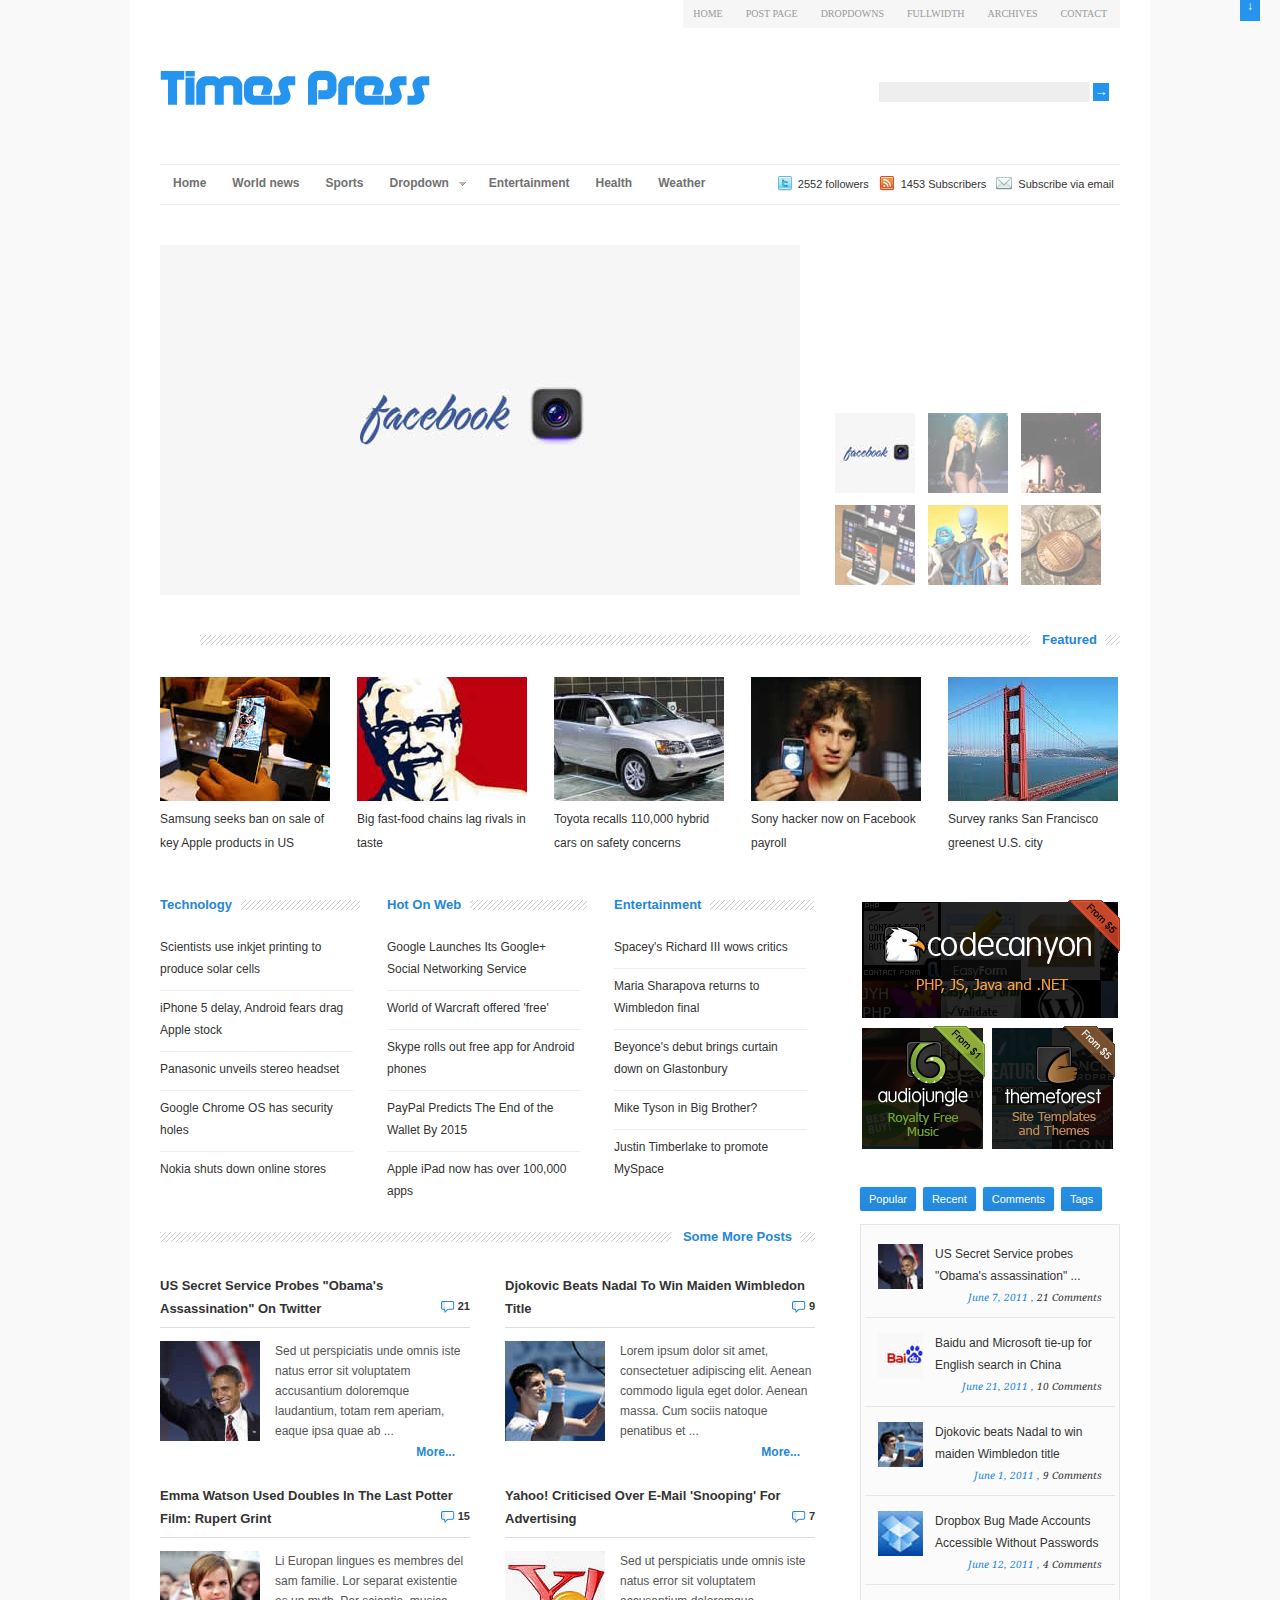
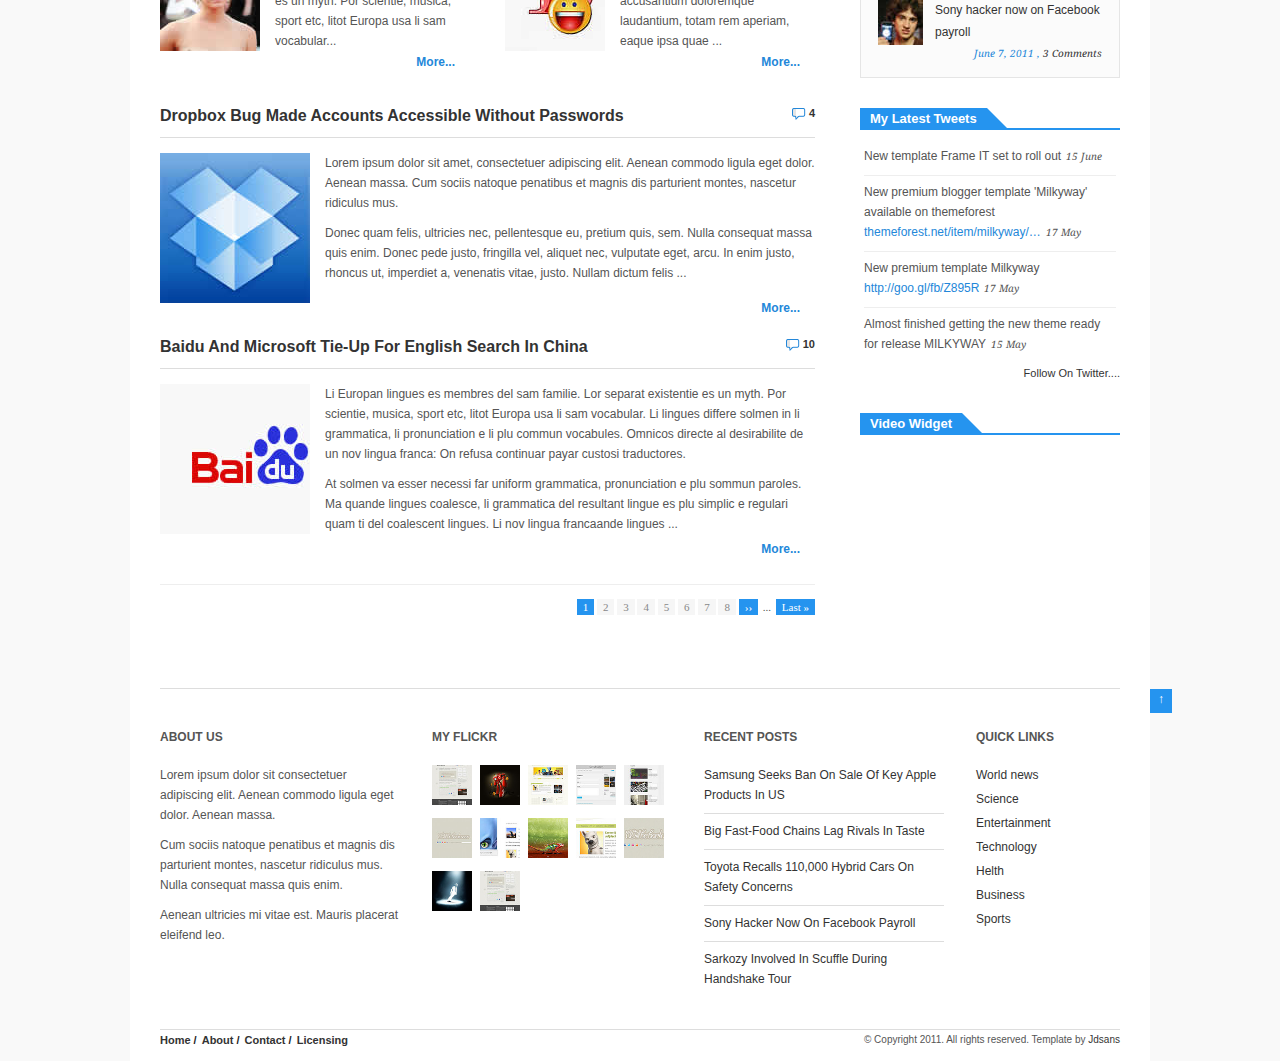
<file: resources/views/times-press/index.html>
<!DOCTYPE html PUBLIC "-//W3C//DTD XHTML 1.0 Transitional//EN" "http://www.w3.org/TR/xhtml1/DTD/xhtml1-transitional.dtd">
<html xmlns="http://www.w3.org/1999/xhtml">
<head>
<title>Times Press</title>
<meta http-equiv="Content-Type" content="text/html; charset=utf-8" />
<link rel="stylesheet" media="screen" href="css/superfish.css" type="text/css" />
<link rel="stylesheet" media="screen" href="css/stylesheet.css" type="text/css" />
<link rel="stylesheet" href="http://fonts.googleapis.com/css?family=Droid+Serif:regular,italic,bold,bolditalic" type="text/css" />
<script type="text/javascript" src="js/jquery-1.6.1.min.js"></script>
<script src="js/hoverIntent.js" type="text/javascript"></script>
<script src="js/superfish.js" type="text/javascript"></script>
<script type="text/javascript" src="js/jquery-ui.min.js"></script>
<script type="text/javascript" src="js/custom.js"></script>
<script type="text/javascript" src="js/jquery.animate-shadow.js"></script>
<script type='text/javascript' src='js/jquery.cycle.all.min.js'></script>
<script type='text/javascript' src='nivo-slider/jquery.nivo.slider.pack.js'></script>
<link rel="stylesheet" media="screen" href="nivo-slider/nivo-slider.css" type="text/css" />
<script type="text/javascript">
//<![CDATA[
$(window).load(function () {
    $('#slider').nivoSlider({
        effect: 'slideInLeft', // Specify sets like: 'fold,fade,sliceDown'
        slices: 10,
        boxCols: 10, // For box animations
        boxRows: 5, // For box animations
        animSpeed: 1000, // Slide transition speed
        pauseTime: 4500, // How long each slide will show
        startSlide: 0, // Set starting Slide (0 index)
        directionNav: true, // Next & Prev navigation
        directionNavHide: true, // Only show on hover
        controlNav: true, // 1,2,3... navigation
        controlNavThumbs: true, // Use thumbnails for Control Nav
        controlNavThumbsFromRel: true, // Use image rel for thumbs
        pauseOnHover: true, // Stop animation while hovering
    });
});
//]]>
</script>
<script type="text/javascript">
//featured slider
jQuery('#featured_slider').cycle({
    fx: 'scrollHorz',
    speed: 800,
    timeout: 0,
    easing: 'easeInOutQuint',
    next: '#featured_slider_next',
    prev: '#featured_slider_prev'
});
</script>
</head>
<body>
<div id="panel" style="display: none;">
  <p># You can add any kind of announcement or updates happening on your website</p>
</div>
<a id="notification" class="btn-slide" href="#">&darr;</a>
<div id="container_wrapper">
  <div id="header">
    <div id="header-top">
      <h2 id="logo"><a href="#"></a></h2>
      <div class="nav-container">
        <ul id="menu">
          <li><a href="index.html">Home</a></li>
          <li><a href="post-page.html">Post Page</a></li>
          <li class="sub"><a href="#">Dropdowns</a>
            <ul>
              <li class="sub"><a href="#">Item one</a></li>
              <li class="sub"><a href="#">Item two</a></li>
              <li class="sub"><a href="#">Item three</a></li>
            </ul>
          </li>
          <li><a href="full-width.html">Fullwidth</a></li>
          <li><a href="archives.html">Archives</a></li>
          <li><a href="contact.html">Contact</a></li>
        </ul>
      </div>
      <form method="get" id="searchform" action="#" name="searchform">
        <input type="text" class='rounded text_input' value="" name="s" id="s" />
        <input type="submit" class="button ie6fix" id="searchsubmit" value="&rarr;" />
      </form>
    </div>
    <div id="header-bottom">
      <div class="category-container">
        <ul class="sf-menu">
          <li><a href="#">Home</a></li>
          <li><a href="#">World news</a></li>
          <li><a href="#">Sports</a></li>
          <li> <a href="#">Dropdown</a>
            <ul>
              <li><a href="#">Drop Menu 1</a></li>
              <li class="current"> <a href="#">Drop Menu 2</a>
                <ul>
                  <li class="current"><a href="#">Sidemenu 1</a></li>
                  <li><a href="#">Sidemenu 2</a></li>
                  <li><a href="#">Sidemenu 3</a></li>
                </ul>
              </li>
              <li> <a href="#">Drop Menu 3</a> </li>
              <li> <a href="#">Drop Menu 4</a> </li>
            </ul>
          </li>
          <li><a href="#">Entertainment</a></li>
          <li><a href="#">Health</a></li>
          <li><a href="#">Weather</a></li>
        </ul>
      </div>
      <div class="subscriber_widget"> <span class="twitter_count"><a href="#">2552 followers</a></span> <span class="feed"><a href="#">1453 Subscribers</a></span> <span class="email"><a href="#">Subscribe via email</a></span> </div>
    </div>
  </div>
  <div id="outer-wrapper">
    <div id="slider-wrapper">
      <div id="slider" class="nivoSlider"> <a href="#"><img src="nivo-slider/facebook_chat.jpg" alt="" rel="nivo-slider/facebook_chat_thumb.jpg" /></a> <a href="#"><img src="nivo-slider/lady_gaga.jpg" alt="" rel="nivo-slider/lady_gaga_thumb.jpg" /></a> <a href="#"><img src="nivo-slider/madonna.jpg" alt="" rel="nivo-slider/madonna_thumb.jpg" /></a> <a href="#"><img src="nivo-slider/apple.jpg" alt="" rel="nivo-slider/apple_thumb.jpg" /></a> <a href="#"><img src="nivo-slider/movie.jpg" alt="" rel="nivo-slider/movie_thumb.jpg" /></a> <img src="nivo-slider/money.jpg" alt="" rel="nivo-slider/money_thumb.jpg" /> </div>
      <div class="clear"></div>
    </div>
    <div class="clear"></div>
    <div id="featured">
      <h4 id="featured-title"><span>Featured</span></h4>
      <div id="featured_slider" style="position:relative; overflow:hidden;">
        <div class="item" >
          <div class="column ">
            <div class="inner">
              <div class="image"> <a href="#"><img alt="" src="post-images/samsung170x124.jpg" /></a></div>
              <h3><a href="#">Samsung seeks ban on sale of key Apple products in US</a></h3>
            </div>
          </div>
          <div class="column ">
            <div class="inner">
              <div class="image"> <a href="#"><img alt="" src="post-images/fast-food170x124.jpg" /></a></div>
              <h3><a href="#">Big fast-food chains lag rivals in taste</a></h3>
            </div>
          </div>
          <div class="column">
            <div class="inner">
              <div class="image"> <a href="#"><img alt="" src="post-images/hybrid170x124.jpg" /></a></div>
              <h3><a href="#">Toyota recalls 110,000 hybrid cars on safety concerns</a></h3>
            </div>
          </div>
          <div class="column ">
            <div class="inner">
              <div class="image"> <a href="#"><img alt="" src="post-images/sony_hacker170x124.jpg" /></a></div>
              <h3><a href="#">Sony hacker now on Facebook payroll</a></h3>
            </div>
          </div>
          <div class="column ">
            <div class="inner">
              <div class="image"> <a href="#"><img alt="" src="post-images/san-francisco170x124.jpg" /></a></div>
              <h3><a href="#">Survey ranks San Francisco greenest U.S. city</a></h3>
            </div>
          </div>
          <div class="clear"></div>
        </div>
        <div class="item">
          <div class="column">
            <div class="inner">
              <div class="image"> <a href="#"><img alt="" src="post-images/satyagraha170x124.jpg" /></a></div>
              <h3><a href="#">Gandhi's Salt Satyagraha the most influential protests</a></h3>
            </div>
          </div>
          <div class="column ">
            <div class="inner">
              <div class="image"> <a href="#"><img alt="" src="post-images/france_prez170x124.jpg" /></a></div>
              <h3><a href="#">Sarkozy involved in scuffle during handshake tour</a></h3>
            </div>
          </div>
          <div class="column ">
            <div class="inner">
              <div class="image"> <a href="#"><img alt="" src="post-images/turtles170x124.jpg" /></a></div>
              <h3><a href="#">Turtles temporarily shut down runway at JFK airport</a></h3>
            </div>
          </div>
          <div class="clear"></div>
        </div>
      </div>
      <div class="nav_controls">
        <div id="featured_slider_prev"><a href="#">‹‹ Previous</a></div>
        <div id="featured_slider_next"><a href="#">Next ››</a></div>
      </div>
      <div class="clear"></div>
    </div>
    <div id="content-wrapper">
      <div id="inner-content">
        <div id="category_sort" class="clearfix">
          <div class="column">
            <h4><span>Technology</span></h4>
            <ul>
              <li><a href="#">Scientists use inkjet printing to produce solar cells</a></li>
              <li><a href="#">iPhone 5 delay, Android fears drag Apple stock</a></li>
              <li><a href="#">Panasonic unveils stereo headset</a></li>
              <li><a href="#">Google Chrome OS has security holes</a></li>
              <li><a href="#">Nokia shuts down online stores</a></li>
            </ul>
          </div>
          <div class="column">
            <h4><span>Hot on Web</span></h4>
            <ul>
              <li><a href="#">Google Launches Its Google+ Social Networking Service</a></li>
              <li><a href="#">World of Warcraft offered 'free'</a></li>
              <li><a href="#">Skype rolls out free app for Android phones</a></li>
              <li><a href="#">PayPal Predicts The End of the Wallet By 2015</a></li>
              <li><a href="#">Apple iPad now has over 100,000 apps</a></li>
            </ul>
          </div>
          <div class="column">
            <h4><span>Entertainment</span></h4>
            <ul>
              <li><a href="#">Spacey's Richard III wows critics</a></li>
              <li><a href="#">Maria Sharapova returns to Wimbledon final</a></li>
              <li><a href="#">Beyonce's debut brings curtain down on Glastonbury</a></li>
              <li><a href="#">Mike Tyson in Big Brother?</a></li>
              <li><a href="#">Justin Timberlake to promote MySpace</a></li>
            </ul>
          </div>
        </div>
        <div id="double_container">
          <h4 class="cont-title"><span>Some more posts</span></h4>
          <div class="post_double">
            <h4 class="post_title"><a href="#">US Secret Service probes "Obama's assassination" on Twitter</a><span class="comment_bubble"><a href="#">21</a></span></h4>
            <div class="post_content clearfix">
              <div class="thumbnail"> <a href="#"><img src="post-images/obama.jpg" alt="" /></a></div>
              <div class="summary_article">
                <p>Sed ut perspiciatis unde omnis iste natus error sit voluptatem accusantium doloremque laudantium, totam rem aperiam, eaque ipsa quae ab ...</p>
              </div>
            </div>
            <span class="read_more"><a href="#">More...</a></span> </div>
          <div class="post_double">
            <h4 class="post_title"><a href="#">Djokovic beats Nadal to win maiden Wimbledon title</a><span class="comment_bubble"><a href="#">9</a></span></h4>
            <div class="post_content clearfix">
              <div class="thumbnail"> <a href="#"><img src="post-images/djokovic.jpg" alt="" /></a></div>
              <div class="summary_article">
                <p>Lorem ipsum dolor sit amet, consectetuer adipiscing elit. Aenean commodo ligula eget dolor. Aenean massa. Cum sociis natoque penatibus et ...</p>
              </div>
            </div>
            <span class="read_more"><a href="#">More...</a></span> </div>
          <div class="post_double">
            <h4 class="post_title"><a href="#">Emma Watson used doubles in the last potter film: Rupert Grint</a><span class="comment_bubble"><a href="#">15</a></span></h4>
            <div class="post_content clearfix">
              <div class="thumbnail"> <a href="#"><img src="post-images/emma_watson.jpg" alt="" /></a></div>
              <div class="summary_article">
                <p>Li Europan lingues es membres del sam familie. Lor separat existentie es un myth. Por scientie, musica, sport etc, litot Europa usa li sam vocabular...</p>
              </div>
            </div>
            <span class="read_more"><a href="#">More...</a></span> </div>
          <div class="post_double">
            <h4 class="post_title"><a href="#">Yahoo! criticised over e-mail 'snooping' for advertising</a><span class="comment_bubble"><a href="#">7</a></span></h4>
            <div class="post_content clearfix">
              <div class="thumbnail"> <a href="#"><img src="post-images/yahoo.jpg" alt="" /></a></div>
              <div class="summary_article">
                <p>Sed ut perspiciatis unde omnis iste natus error sit voluptatem accusantium doloremque laudantium, totam rem aperiam, eaque ipsa quae ...</p>
              </div>
            </div>
            <span class="read_more"><a href="#">More...</a></span> </div>
          <div class="clear"></div>
        </div>
        <div id="single_post_container">
          <div class="post_single">
            <h4 class="post_title clearfix"><a href="#">Dropbox Bug Made Accounts Accessible Without Passwords</a><span class="comment_bubble"><a href="#">4</a></span></h4>
            <div class="post_content clearfix">
              <div class="thumbnail"> <a href="#"><img src="post-images/dropbox150x150.jpg" alt="" /></a></div>
              <div class="summary_article">
                <p>Lorem ipsum dolor sit amet, consectetuer adipiscing elit. Aenean commodo ligula eget dolor. Aenean massa. Cum sociis natoque penatibus et magnis dis parturient montes, nascetur ridiculus mus. </p>
                <p>Donec quam felis, ultricies nec, pellentesque eu, pretium quis, sem. Nulla consequat massa quis enim. Donec pede justo, fringilla vel, aliquet nec, vulputate eget, arcu. In enim justo, rhoncus ut, imperdiet a, venenatis vitae, justo. Nullam dictum felis ...</p>
              </div>
            </div>
            <span class="read_more"><a href="#">More...</a></span> </div>
          <div class="post_single">
            <h4 class="post_title"><a href="#">Baidu and Microsoft tie-up for English search in China</a><span class="comment_bubble"><a href="#">10</a></span></h4>
            <div class="post_content clearfix">
              <div class="thumbnail"> <a href="#"><img src="post-images/baidu150x150.jpg" alt="" /></a></div>
              <div class="summary_article">
                <p>Li Europan lingues es membres del sam familie. Lor separat existentie es un myth. Por scientie, musica, sport etc, litot Europa usa li sam vocabular. Li lingues differe solmen in li grammatica, li pronunciation e li plu commun vocabules. Omnicos directe al desirabilite de un nov lingua franca: On refusa continuar payar custosi traductores. </p>
                <p>At solmen va esser necessi far uniform grammatica, pronunciation e plu sommun paroles. Ma quande lingues coalesce, li grammatica del resultant lingue es plu simplic e regulari quam ti del coalescent lingues. Li nov lingua francaande lingues ...</p>
              </div>
            </div>
            <span class="read_more"><a href="#">More...</a></span> </div>
          <div class="clear"></div>
          <div class="pagenavi clearfix"> <span class="pages">Page 1 of 18</span><span class="current">1</span> <a class="page_number" href="#">2</a> <a class="page_number" href="#">3</a> <a class="page_number" href="#">4</a> <a class="page_number" href="#">5</a> <a class="page_number" href="#">6</a> <a class="page_number" href="#">7</a> <a class="page_number" href="#">8</a> <a class="nextpostslink" href="#">››</a> <span class="extend">...</span> <a class="last" href="#">Last »</a></div>
        </div>
      </div>
      <div id="sidebar">
        <div class="widget_nostyle">
          <ul class="sponsors">
            <li><a href="#"><img src="css/images/cc_260x120_v3.gif" alt="" /></a></li>
            <li><a href="#"><img src="css/images/aj_125x125_v4.gif" alt="" /></a></li>
            <li><a href="#"><img src="css/images/tf_125x125_v5.gif" alt="" /></a></li>
          </ul>
          <div class="clear"></div>
        </div>
        <div class="widget">
          <div id="tabs">
            <ul id="tab-items">
              <li><a href="#tab-one">Popular</a></li>
              <li><a href="#tab-two">Recent</a></li>
              <li><a href="#tab-three">Comments</a></li>
              <li><a href="#tab-four">Tags</a></li>
            </ul>
            <div class="tabs-inner">
              <div id="tab-one"  class="tab">
                <ul>
                  <li>
                    <div class="tab-thumb"> <a class="thumb" href="#"><img width="45" height="45" alt=""  src="post-images/obama_thumb.jpg" /></a></div>
                    <h3 class="entry-title"><a class="title" href="#">US Secret Service probes "Obama's assassination" ...</a></h3>
                    <div class="entry-meta entry-header"> <span class="published">June 7, 2011</span> <span class="seperator">,</span> <span class="comment_number"> <a href="#">21 Comments</a></span></div>
                  </li>
                  <li>
                    <div class="tab-thumb"> <a class="thumb" href="#"><img width="45" height="45" alt=""  src="post-images/baidu_thumb.jpg" /></a></div>
                    <h3 class="entry-title"><a class="title" href="#">Baidu and Microsoft tie-up for English search in China</a></h3>
                    <div class="entry-meta entry-header"> <span class="published">June 21, 2011</span> <span class="seperator">,</span> <span class="comment_number"> <a href="#">10 Comments</a></span></div>
                  </li>
                  <li>
                    <div class="tab-thumb"> <a class="thumb" href="#"><img width="45" height="45" alt=""  src="post-images/djokovic_thumb.jpg" /></a></div>
                    <h3 class="entry-title"><a class="title" href="#">Djokovic beats Nadal to win maiden Wimbledon title</a></h3>
                    <div class="entry-meta entry-header"> <span class="published">June 1, 2011</span> <span class="seperator">,</span> <span class="comment_number"> <a href="#">9 Comments</a></span></div>
                  </li>
                  <li>
                    <div class="tab-thumb"> <a class="thumb" href="#"><img width="45" height="45" alt=""  src="post-images/dropbox_thumb.jpg" /></a></div>
                    <h3 class="entry-title"><a class="title" href="#">Dropbox Bug Made Accounts Accessible Without Passwords</a></h3>
                    <div class="entry-meta entry-header"> <span class="published">June 12, 2011</span> <span class="seperator">,</span> <span class="comment_number"> <a href="#">4 Comments</a></span></div>
                  </li>
                  <li>
                    <div class="tab-thumb"> <a class="thumb" href="#"><img width="45" height="45" alt=""  src="post-images/sony_hacker_thumb.jpg" /></a></div>
                    <h3 class="entry-title"><a class="title" href="#">Sony hacker now on Facebook payroll</a></h3>
                    <div class="entry-meta entry-header"> <span class="published">June 7, 2011</span> <span class="seperator">,</span> <span class="comment_number"> <a href="#">3 Comments</a></span></div>
                  </li>
                </ul>
              </div>
              <div class="tab tab-recent" id="tab-two">
                <ul>
                  <li>
                    <div class="tab-thumb"> <a class="thumb" href="#"><img alt=""  src="post-images/samsung_thumb.jpg" /></a></div>
                    <h3 class="entry-title"><a class="title" href="#">Samsung seeks ban on sale of key Apple products in US</a></h3>
                    <div class="entry-meta entry-header"> <span class="published">June 7, 2011</span> <span class="seperator">,</span> <span class="comment_number"> <a href="#">3 Comments</a> </span> </div>
                  </li>
                  <li>
                    <div class="tab-thumb"> <a class="thumb" href="#"><img alt=""  src="post-images/fast-food_thumb.jpg" /></a></div>
                    <h3 class="entry-title"><a class="title" href="#">Big fast-food chains lag rivals in taste</a></h3>
                    <div class="entry-meta entry-header"> <span class="published">June 7, 2011</span> <span class="seperator">,</span> <span class="comment_number"> <a href="#">3 Comments</a> </span> </div>
                  </li>
                  <li>
                    <div class="tab-thumb"> <a class="thumb" href="#"><img alt=""  src="post-images/hybrid_thumb.jpg" /></a></div>
                    <h3 class="entry-title"><a class="title" href="#">Toyota recalls 110,000 hybrid cars on safety concerns</a></h3>
                    <div class="entry-meta entry-header"> <span class="published">June 7, 2011</span> <span class="seperator">,</span> <span class="comment_number"> <a href="#">3 Comments</a> </span> </div>
                  </li>
                  <li>
                    <div class="tab-thumb"> <a class="thumb" href="#"><img alt=""  src="post-images/sony_hacker_thumb.jpg" /></a></div>
                    <h3 class="entry-title"><a class="title" href="#">Sony hacker now on Facebook payroll</a></h3>
                    <div class="entry-meta entry-header"> <span class="published">June 7, 2011</span> <span class="seperator">,</span> <span class="comment_number"> <a href="#">3 Comments</a> </span> </div>
                  </li>
                  <li>
                    <div class="tab-thumb"> <a class="thumb" href="#"><img alt=""  src="post-images/france_prez_thumb.jpg" /></a></div>
                    <h3 class="entry-title"><a class="title" href="#">Sarkozy involved in scuffle during handshake tour</a></h3>
                    <div class="entry-meta entry-header"> <span class="published">June 7, 2011</span> <span class="seperator">,</span> <span class="comment_number"> <a href="#">3 Comments</a> </span> </div>
                  </li>
                </ul>
              </div>
              <div class="tab tab-comments" id="tab-three">
                <ul>
                  <li class="clearfix"> <a href="#"><img width="45" height="45" class="avatar" src="post-images/dropbox_thumb.jpg" alt="" /></a> <span><a href="#"><b>Lady Gaga</b>: Nullam id dolor id nibh ultricies vehicula ut id elit....</a></span> </li>
                  <li class="clearfix"> <a href="#"><img width="45" height="45" class="avatar" src="post-images/dropbox_thumb.jpg" alt="" /></a> <span><a href="#"><b>Nicholas Cage</b>: Nullam id dolor id nibh ultricies vehicula ut id elit. Curabitur bland...</a></span> </li>
                  <li class="clearfix"> <a href="#"><img width="45" height="45" class="avatar" src="post-images/dropbox_thumb.jpg" alt="" /></a> <span><a href="#"><b>A.R Rahman</b>: Sed posuere consectetur est at lobortis. Aenean eu Pellentes...</a></span> </li>
                  <li class="clearfix"> <a href="#"><img width="45" height="45" class="avatar" src="post-images/dropbox_thumb.jpg" alt="" /></a> <span><a href="#"><b>Tiger Woods</b>: Duis mollis, est non commodo luctus, nisi erat porttitor ligula, eget ...</a></span> </li>
                  <li class="clearfix"> <a href="#"><img width="45" height="45" class="avatar" src="post-images/dropbox_thumb.jpg" alt="" /></a> <span><a href="#"><b>Admin</b>: Duis mollis, est non commodo luctus, nisi erat porttitor ligula, eget ...</a></span> </li>
                </ul>
              </div>
              <div class="tab tab-tags clearfix" id="tab-four"> <a  href="#">Business</a> <a  href="#">World</a> <a  href="#">Sports</a> <a  href="#">Travel</a> <a  href="#">Health</a> <a  href="#">Entertainment</a> <a  href="#">Weather</a> <a  href="#">Hot Gossip</a> <a  href="#">Reports</a> <a  href="#">Obama</a></div>
            </div>
          </div>
        </div>
        <div class="widget">
          <h2 class="title clearfix"><span>My latest Tweets</span></h2>
          <div class="widget-content">
            <ul id="twitter_widget">
              <li>
                <p>New template Frame IT set to roll out<small>15 June</small></p>
              </li>
              <li>
                <p>New premium blogger template 'Milkyway' available on themeforest <a class="twitter-timeline-link" href="#">themeforest.net/item/milkyway/…</a><small>17 May</small></p>
              </li>
              <li>
                <p>New premium template Milkyway <a class="twitter-timeline-link" href="#">http://goo.gl/fb/Z895R</a><small>17 May</small></p>
              </li>
              <li>
                <p>Almost finished getting the new theme ready for release MILKYWAY<small>15 May</small></p>
              </li>
            </ul>
          </div>
          <div class="follow"><a href="#">Follow On Twitter....</a></div>
        </div>
        <div class="widget">
          <h2 class="title clearfix"><span>Video widget</span></h2>
          <div class="widget-content">
            <iframe src="http://player.vimeo.com/video/17535548?title=0&amp;byline=0&amp;portrait=0" width="252" height="142" frameborder="0"></iframe>
          </div>
        </div>
      </div>
      <div class="clear"></div>
    </div>
  </div>
  <div id="footer"> <span id="Scroll"><a href="#">&uarr;</a></span>
    <div id="footer_inner">
      <div class="columns">
        <div class="widget">
          <h6>About Us</h6>
          <p>Lorem ipsum dolor sit consectetuer adipiscing elit. Aenean commodo ligula eget dolor. Aenean massa.</p>
          <p>Cum sociis natoque penatibus et magnis dis parturient montes, nascetur ridiculus mus. Nulla consequat massa quis enim.</p>
          <p>Aenean ultricies mi vitae est. Mauris placerat eleifend leo.</p>
        </div>
        <div class="clear"></div>
      </div>
      <div class="columns">
        <div class="widget">
          <h6>My Flickr</h6>
          <div class="flickr">
            <div> <a href="#"><img alt="" src="flickr/blaclbeard.jpg" /></a></div>
            <div> <a href="#"><img alt="" src="flickr/robo.jpg" /></a></div>
            <div> <a href="#"><img alt="" src="flickr/greenlantern.jpg" /></a></div>
            <div class="last"> <a href="#"><img alt="" src="flickr/grey_matter_2.jpg" /></a></div>
            <div> <a href="#"><img alt="" src="flickr/grey_matter_1.jpg" /></a></div>
            <div> <a href="#"><img alt="" src="flickr/will_be_back.jpg" /></a></div>
            <div> <a href="#"><img alt="" src="flickr/shot.jpg" /></a></div>
            <div class="last"> <a href="#"><img alt="" src="flickr/vector.jpg" /></a></div>
            <div> <a href="#"><img alt="" src="flickr/ribbon.jpg" /></a></div>
            <div> <a href="#"><img alt="" src="flickr/workin.jpg" /></a></div>
            <div> <a href="#"><img alt="" src="flickr/mj.jpg" /></a></div>
            <div class="last"> <a href="#"><img alt="" src="flickr/blaclbeard.jpg" /></a></div>
          </div>
          <div class="clear"></div>
        </div>
      </div>
      <div class="columns">
        <div class="widget">
          <h6>Recent Posts</h6>
          <ul class="recent_posts">
            <li class="clearfix">
              <h3 class="title"><a href="#">Samsung seeks ban on sale of key Apple products in US</a></h3>
            </li>
            <li class="clearfix">
              <h3 class="title"><a href="#">Big fast-food chains lag rivals in taste</a></h3>
            </li>
            <li class="clearfix">
              <h3 class="title"><a href="#">Toyota recalls 110,000 hybrid cars on safety concerns</a></h3>
            </li>
            <li class="clearfix">
              <h3 class="title"><a href="#">Sony hacker now on Facebook payroll</a></h3>
            </li>
            <li class="clearfix">
              <h3 class="title"><a href="#">Sarkozy involved in scuffle during handshake tour</a></h3>
            </li>
          </ul>
        </div>
        <div class="clear"></div>
      </div>
      <div class="columns" style="width:15% !important;">
        <div class="widget">
          <h6>Quick links</h6>
          <ul class="quick_links">
            <li><a href="#">World news</a></li>
            <li><a href="#">Science</a></li>
            <li><a href="#">Entertainment</a></li>
            <li><a href="#">Technology</a></li>
            <li><a href="#">Helth</a></li>
            <li><a href="#">Business</a></li>
            <li><a href="#">Sports</a></li>
          </ul>
        </div>
        <div class="clear"></div>
      </div>
      <div class="clear"></div>
      <div class="footer_bottom">
        <ul class="footer_menu">
          <li><a href="#">Home</a> /</li>
          <li><a href="#">About</a> /</li>
          <li><a href="#">Contact</a> /</li>
          <li><a href="#">Licensing</a></li>
        </ul>
        <p>&copy; Copyright 2011. All rights reserved. Template by <a target="_blank" href="http://www.bloggerzbible.com">Jdsans</a></p>
      </div>
    </div>
  </div>
</div>
</body>
</html>
</file>
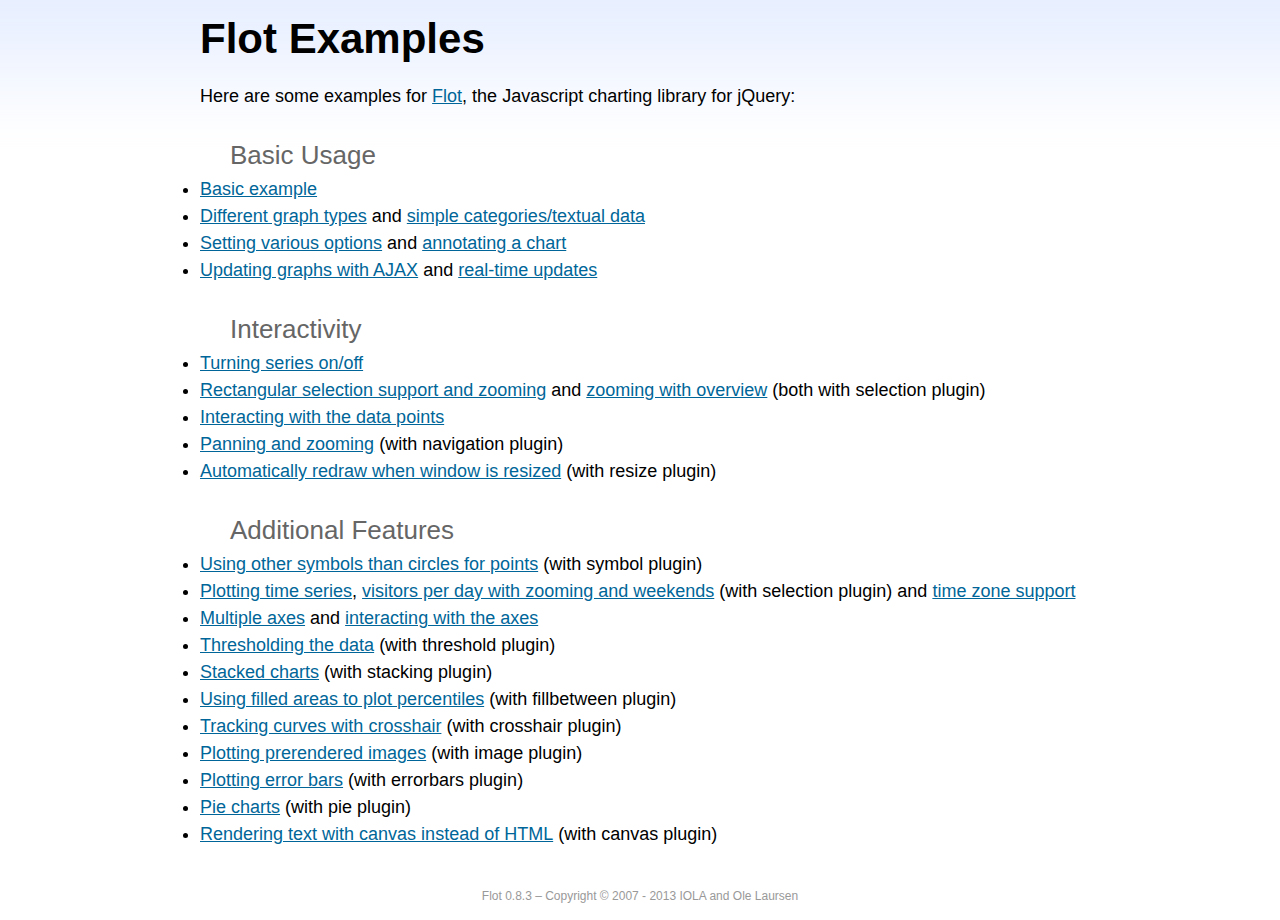
<file: public/admin_asset/bower_components/flot/examples/index.html>
<!DOCTYPE html PUBLIC "-//W3C//DTD HTML 4.01//EN" "http://www.w3.org/TR/html4/strict.dtd">
<html>
<head>
	<meta http-equiv="Content-Type" content="text/html; charset=utf-8">
	<title>Flot Examples</title>
	<link href="examples.css" rel="stylesheet" type="text/css">
	<style>

	h3 {
		margin-top: 30px;
		margin-bottom: 5px;
	}

	</style>
	<script language="javascript" type="text/javascript" src="../jquery.js"></script>
	<script language="javascript" type="text/javascript" src="../jquery.flot.js"></script>
	<script type="text/javascript">

	$(function() {

		// Add the Flot version string to the footer

		$("#footer").prepend("Flot " + $.plot.version + " &ndash; ");
	});

	</script>
</head>
<body>

	<div id="header">
		<h2>Flot Examples</h2>
	</div>

	<div id="content">

		<p>Here are some examples for <a href="http://www.flotcharts.org">Flot</a>, the Javascript charting library for jQuery:</p>

		<h3>Basic Usage</h3>

		<ul>
			<li><a href="basic-usage/index.html">Basic example</a></li>
			<li><a href="series-types/index.html">Different graph types</a> and <a href="categories/index.html">simple categories/textual data</a></li>
			<li><a href="basic-options/index.html">Setting various options</a> and <a href="annotating/index.html">annotating a chart</a></li>
			<li><a href="ajax/index.html">Updating graphs with AJAX</a> and <a href="realtime/index.html">real-time updates</a></li>
		</ul>

		<h3>Interactivity</h3>

		<ul>
			<li><a href="series-toggle/index.html">Turning series on/off</a></li>
			<li><a href="selection/index.html">Rectangular selection support and zooming</a> and <a href="zooming/index.html">zooming with overview</a> (both with selection plugin)</li>
			<li><a href="interacting/index.html">Interacting with the data points</a></li>
			<li><a href="navigate/index.html">Panning and zooming</a> (with navigation plugin)</li>
			<li><a href="resize/index.html">Automatically redraw when window is resized</a> (with resize plugin)</li>
		</ul>

		<h3>Additional Features</h3>

		<ul>
			<li><a href="symbols/index.html">Using other symbols than circles for points</a> (with symbol plugin)</li>
			<li><a href="axes-time/index.html">Plotting time series</a>, <a href="visitors/index.html">visitors per day with zooming and weekends</a> (with selection plugin) and <a href="axes-time-zones/index.html">time zone support</a></li>
			<li><a href="axes-multiple/index.html">Multiple axes</a> and <a href="axes-interacting/index.html">interacting with the axes</a></li>
			<li><a href="threshold/index.html">Thresholding the data</a> (with threshold plugin)</li>
			<li><a href="stacking/index.html">Stacked charts</a> (with stacking plugin)</li>
			<li><a href="percentiles/index.html">Using filled areas to plot percentiles</a> (with fillbetween plugin)</li>
			<li><a href="tracking/index.html">Tracking curves with crosshair</a> (with crosshair plugin)</li>
			<li><a href="image/index.html">Plotting prerendered images</a> (with image plugin)</li>
			<li><a href="series-errorbars/index.html">Plotting error bars</a> (with errorbars plugin)</li>
			<li><a href="series-pie/index.html">Pie charts</a> (with pie plugin)</li>
			<li><a href="canvas/index.html">Rendering text with canvas instead of HTML</a> (with canvas plugin)</li>
		</ul>

	</div>

	<div id="footer">
		Copyright &copy; 2007 - 2013 IOLA and Ole Laursen
	</div>

</body>
</html>
</file>
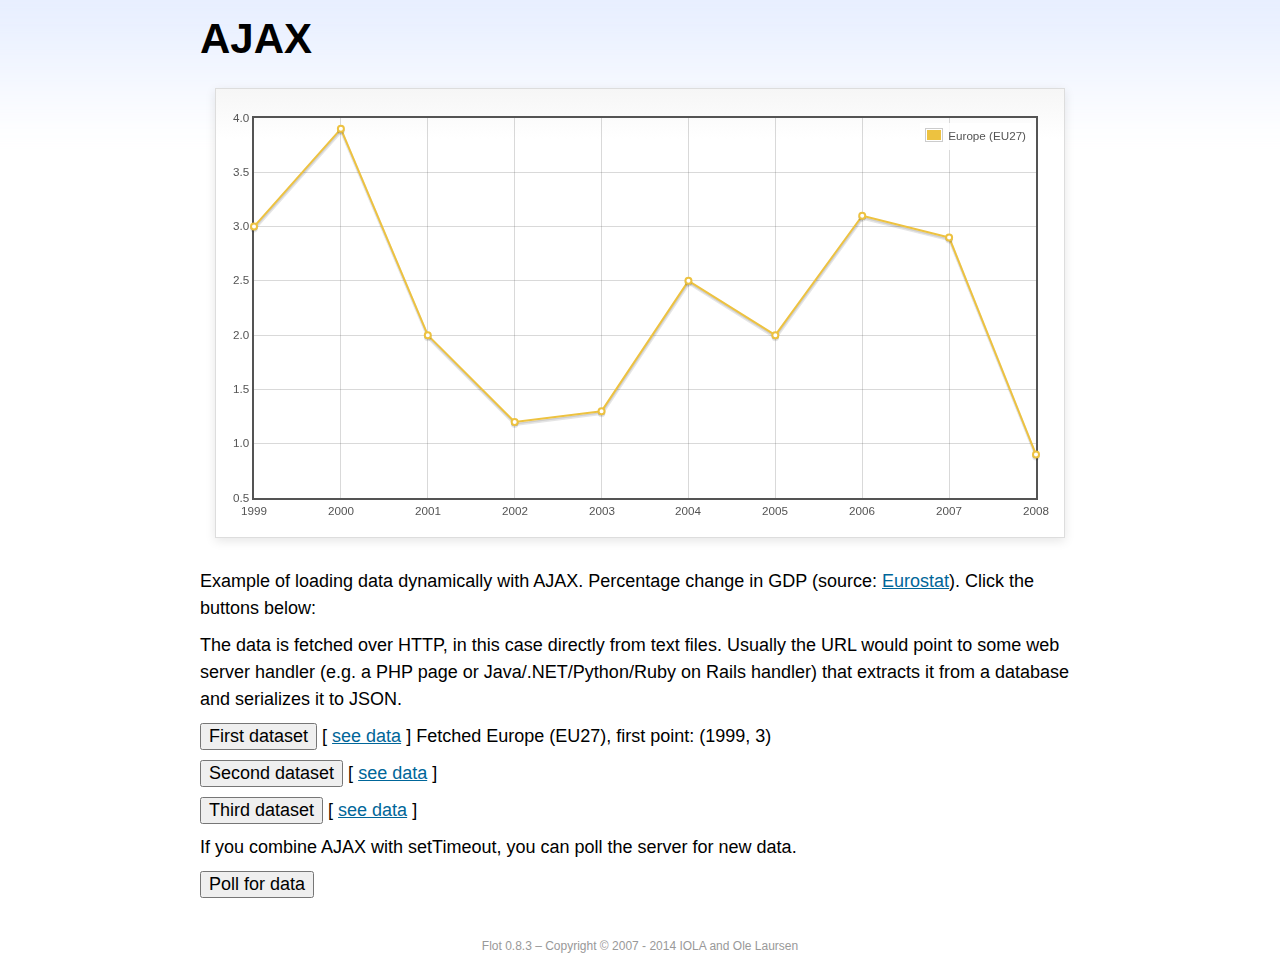
<file: public/admin_asset/bower_components/flot/examples/ajax/index.html>
<!DOCTYPE html PUBLIC "-//W3C//DTD HTML 4.01//EN" "http://www.w3.org/TR/html4/strict.dtd">
<html>
<head>
	<meta http-equiv="Content-Type" content="text/html; charset=utf-8">
	<title>Flot Examples: AJAX</title>
	<link href="../examples.css" rel="stylesheet" type="text/css">
	<!--[if lte IE 8]><script language="javascript" type="text/javascript" src="../../excanvas.min.js"></script><![endif]-->
	<script language="javascript" type="text/javascript" src="../../jquery.js"></script>
	<script language="javascript" type="text/javascript" src="../../jquery.flot.js"></script>
	<script type="text/javascript">

	$(function() {

		var options = {
			lines: {
				show: true
			},
			points: {
				show: true
			},
			xaxis: {
				tickDecimals: 0,
				tickSize: 1
			}
		};

		var data = [];

		$.plot("#placeholder", data, options);

		// Fetch one series, adding to what we already have

		var alreadyFetched = {};

		$("button.fetchSeries").click(function () {

			var button = $(this);

			// Find the URL in the link right next to us, then fetch the data

			var dataurl = button.siblings("a").attr("href");

			function onDataReceived(series) {

				// Extract the first coordinate pair; jQuery has parsed it, so
				// the data is now just an ordinary JavaScript object

				var firstcoordinate = "(" + series.data[0][0] + ", " + series.data[0][1] + ")";
				button.siblings("span").text("Fetched " + series.label + ", first point: " + firstcoordinate);

				// Push the new data onto our existing data array

				if (!alreadyFetched[series.label]) {
					alreadyFetched[series.label] = true;
					data.push(series);
				}

				$.plot("#placeholder", data, options);
			}

			$.ajax({
				url: dataurl,
				type: "GET",
				dataType: "json",
				success: onDataReceived
			});
		});

		// Initiate a recurring data update

		$("button.dataUpdate").click(function () {

			data = [];
			alreadyFetched = {};

			$.plot("#placeholder", data, options);

			var iteration = 0;

			function fetchData() {

				++iteration;

				function onDataReceived(series) {

					// Load all the data in one pass; if we only got partial
					// data we could merge it with what we already have.

					data = [ series ];
					$.plot("#placeholder", data, options);
				}

				// Normally we call the same URL - a script connected to a
				// database - but in this case we only have static example
				// files, so we need to modify the URL.

				$.ajax({
					url: "data-eu-gdp-growth-" + iteration + ".json",
					type: "GET",
					dataType: "json",
					success: onDataReceived
				});

				if (iteration < 5) {
					setTimeout(fetchData, 1000);
				} else {
					data = [];
					alreadyFetched = {};
				}
			}

			setTimeout(fetchData, 1000);
		});

		// Load the first series by default, so we don't have an empty plot

		$("button.fetchSeries:first").click();

		// Add the Flot version string to the footer

		$("#footer").prepend("Flot " + $.plot.version + " &ndash; ");
	});

	</script>
</head>
<body>

	<div id="header">
		<h2>AJAX</h2>
	</div>

	<div id="content">

		<div class="demo-container">
			<div id="placeholder" class="demo-placeholder"></div>
		</div>

		<p>Example of loading data dynamically with AJAX. Percentage change in GDP (source: <a href="http://epp.eurostat.ec.europa.eu/tgm/table.do?tab=table&init=1&plugin=1&language=en&pcode=tsieb020">Eurostat</a>). Click the buttons below:</p>

		<p>The data is fetched over HTTP, in this case directly from text files. Usually the URL would point to some web server handler (e.g. a PHP page or Java/.NET/Python/Ruby on Rails handler) that extracts it from a database and serializes it to JSON.</p>

		<p>
			<button class="fetchSeries">First dataset</button>
			[ <a href="data-eu-gdp-growth.json">see data</a> ]
			<span></span>
		</p>

		<p>
			<button class="fetchSeries">Second dataset</button>
			[ <a href="data-japan-gdp-growth.json">see data</a> ]
			<span></span>
		</p>

		<p>
			<button class="fetchSeries">Third dataset</button>
			[ <a href="data-usa-gdp-growth.json">see data</a> ]
			<span></span>
		</p>

		<p>If you combine AJAX with setTimeout, you can poll the server for new data.</p>

		<p>
			<button class="dataUpdate">Poll for data</button>
		</p>

	</div>

	<div id="footer">
		Copyright &copy; 2007 - 2014 IOLA and Ole Laursen
	</div>

</body>
</html>
</file>
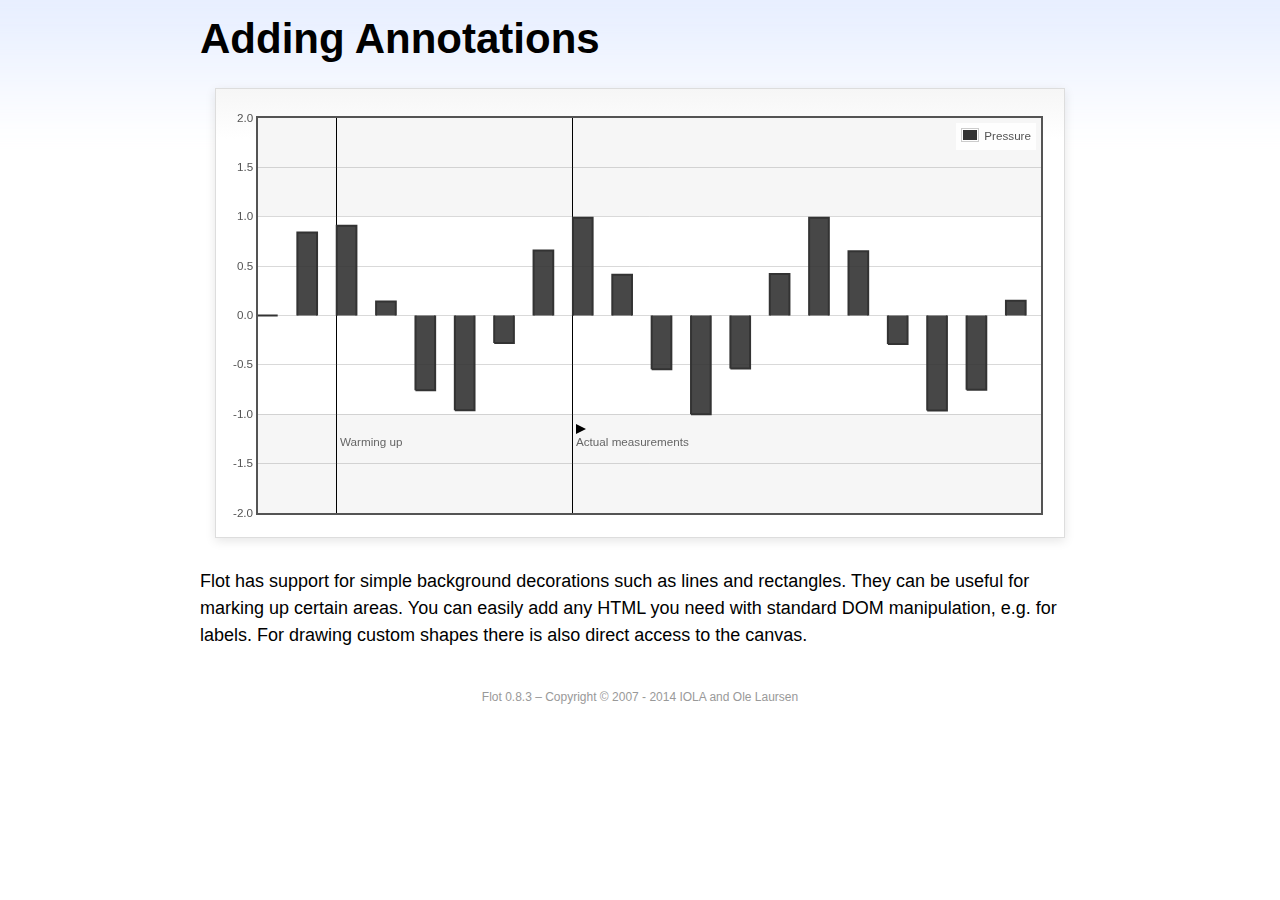
<file: public/admin_asset/bower_components/flot/examples/annotating/index.html>
<!DOCTYPE html PUBLIC "-//W3C//DTD HTML 4.01//EN" "http://www.w3.org/TR/html4/strict.dtd">
<html>
<head>
	<meta http-equiv="Content-Type" content="text/html; charset=utf-8">
	<title>Flot Examples: Adding Annotations</title>
	<link href="../examples.css" rel="stylesheet" type="text/css">
	<!--[if lte IE 8]><script language="javascript" type="text/javascript" src="../../excanvas.min.js"></script><![endif]-->
	<script language="javascript" type="text/javascript" src="../../jquery.js"></script>
	<script language="javascript" type="text/javascript" src="../../jquery.flot.js"></script>
	<script type="text/javascript">

	$(function() {

		var d1 = [];
		for (var i = 0; i < 20; ++i) {
			d1.push([i, Math.sin(i)]);
		}

		var data = [{ data: d1, label: "Pressure", color: "#333" }];

		var markings = [
			{ color: "#f6f6f6", yaxis: { from: 1 } },
			{ color: "#f6f6f6", yaxis: { to: -1 } },
			{ color: "#000", lineWidth: 1, xaxis: { from: 2, to: 2 } },
			{ color: "#000", lineWidth: 1, xaxis: { from: 8, to: 8 } }
		];

		var placeholder = $("#placeholder");

		var plot = $.plot(placeholder, data, {
			bars: { show: true, barWidth: 0.5, fill: 0.9 },
			xaxis: { ticks: [], autoscaleMargin: 0.02 },
			yaxis: { min: -2, max: 2 },
			grid: { markings: markings }
		});

		var o = plot.pointOffset({ x: 2, y: -1.2});

		// Append it to the placeholder that Flot already uses for positioning

		placeholder.append("<div style='position:absolute;left:" + (o.left + 4) + "px;top:" + o.top + "px;color:#666;font-size:smaller'>Warming up</div>");

		o = plot.pointOffset({ x: 8, y: -1.2});
		placeholder.append("<div style='position:absolute;left:" + (o.left + 4) + "px;top:" + o.top + "px;color:#666;font-size:smaller'>Actual measurements</div>");

		// Draw a little arrow on top of the last label to demonstrate canvas
		// drawing

		var ctx = plot.getCanvas().getContext("2d");
		ctx.beginPath();
		o.left += 4;
		ctx.moveTo(o.left, o.top);
		ctx.lineTo(o.left, o.top - 10);
		ctx.lineTo(o.left + 10, o.top - 5);
		ctx.lineTo(o.left, o.top);
		ctx.fillStyle = "#000";
		ctx.fill();

		// Add the Flot version string to the footer

		$("#footer").prepend("Flot " + $.plot.version + " &ndash; ");
	});

	</script>
</head>
<body>

	<div id="header">
		<h2>Adding Annotations</h2>
	</div>

	<div id="content">

		<div class="demo-container">
			<div id="placeholder" class="demo-placeholder"></div>
		</div>

		<p>Flot has support for simple background decorations such as lines and rectangles. They can be useful for marking up certain areas. You can easily add any HTML you need with standard DOM manipulation, e.g. for labels. For drawing custom shapes there is also direct access to the canvas.</p>

	</div>

	<div id="footer">
		Copyright &copy; 2007 - 2014 IOLA and Ole Laursen
	</div>

</body>
</html>
</file>
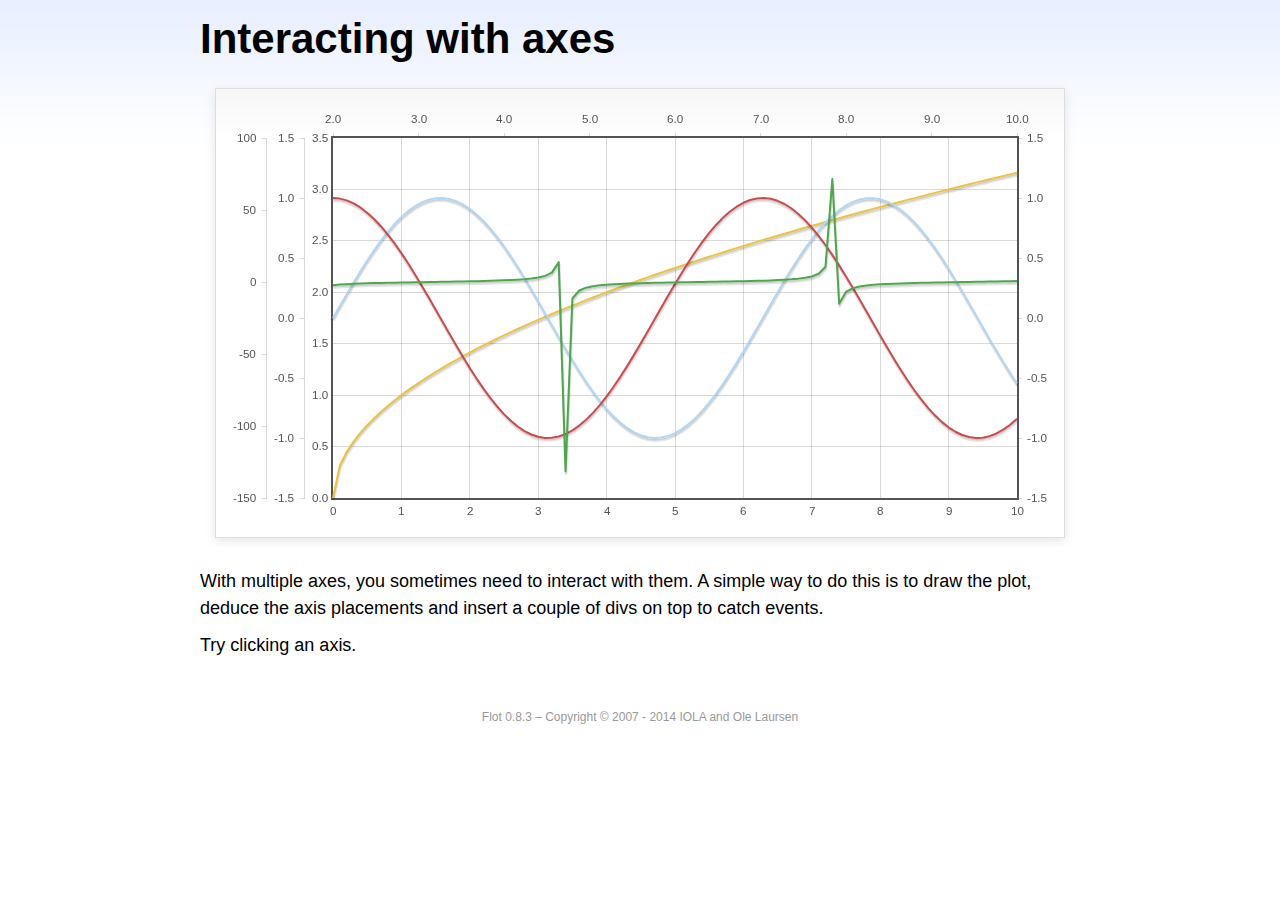
<file: public/admin_asset/bower_components/flot/examples/axes-interacting/index.html>
<!DOCTYPE html PUBLIC "-//W3C//DTD HTML 4.01//EN" "http://www.w3.org/TR/html4/strict.dtd">
<html>
<head>
	<meta http-equiv="Content-Type" content="text/html; charset=utf-8">
	<title>Flot Examples: Interacting with axes</title>
	<link href="../examples.css" rel="stylesheet" type="text/css">
	<!--[if lte IE 8]><script language="javascript" type="text/javascript" src="../../excanvas.min.js"></script><![endif]-->
	<script language="javascript" type="text/javascript" src="../../jquery.js"></script>
	<script language="javascript" type="text/javascript" src="../../jquery.flot.js"></script>
	<script type="text/javascript">

	$(function() {

		function generate(start, end, fn) {
			var res = [];
			for (var i = 0; i <= 100; ++i) {
				var x = start + i / 100 * (end - start);
				res.push([x, fn(x)]);
			}
			return res;
		}

		var data = [
			{ data: generate(0, 10, function (x) { return Math.sqrt(x);}), xaxis: 1, yaxis:1 },
			{ data: generate(0, 10, function (x) { return Math.sin(x);}), xaxis: 1, yaxis:2 },
			{ data: generate(0, 10, function (x) { return Math.cos(x);}), xaxis: 1, yaxis:3 },
			{ data: generate(2, 10, function (x) { return Math.tan(x);}), xaxis: 2, yaxis: 4 }
		];

		var plot = $.plot("#placeholder", data, {
			xaxes: [
				{ position: 'bottom' },
				{ position: 'top'}
			],
			yaxes: [
				{ position: 'left' },
				{ position: 'left' },
				{ position: 'right' },
				{ position: 'left' }
			]
		});

		// Create a div for each axis

		$.each(plot.getAxes(), function (i, axis) {
			if (!axis.show)
				return;

			var box = axis.box;

			$("<div class='axisTarget' style='position:absolute; left:" + box.left + "px; top:" + box.top + "px; width:" + box.width +  "px; height:" + box.height + "px'></div>")
				.data("axis.direction", axis.direction)
				.data("axis.n", axis.n)
				.css({ backgroundColor: "#f00", opacity: 0, cursor: "pointer" })
				.appendTo(plot.getPlaceholder())
				.hover(
					function () { $(this).css({ opacity: 0.10 }) },
					function () { $(this).css({ opacity: 0 }) }
				)
				.click(function () {
					$("#click").text("You clicked the " + axis.direction + axis.n + "axis!")
				});
		});

		// Add the Flot version string to the footer

		$("#footer").prepend("Flot " + $.plot.version + " &ndash; ");
	});

	</script>
</head>
<body>

	<div id="header">
		<h2>Interacting with axes</h2>
	</div>

	<div id="content">

		<div class="demo-container">
			<div id="placeholder" class="demo-placeholder"></div>
		</div>

		<p>With multiple axes, you sometimes need to interact with them. A simple way to do this is to draw the plot, deduce the axis placements and insert a couple of divs on top to catch events.</p>

		<p>Try clicking an axis.</p>

		<p id="click"></p>

	</div>

	<div id="footer">
		Copyright &copy; 2007 - 2014 IOLA and Ole Laursen
	</div>

</body>
</html>
</file>
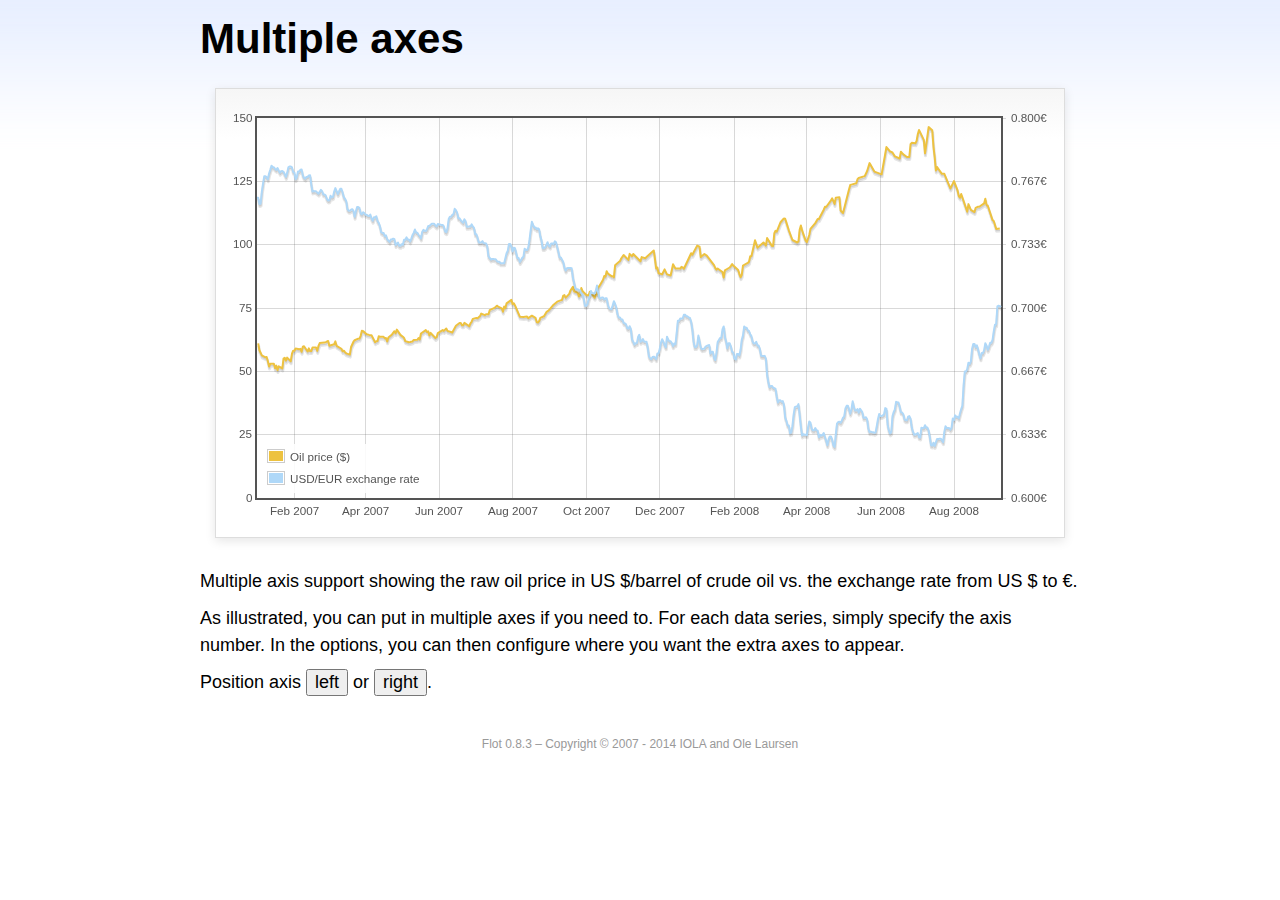
<file: public/admin_asset/bower_components/flot/examples/axes-multiple/index.html>
<!DOCTYPE html PUBLIC "-//W3C//DTD HTML 4.01//EN" "http://www.w3.org/TR/html4/strict.dtd">
<html>
<head>
	<meta http-equiv="Content-Type" content="text/html; charset=utf-8">
	<title>Flot Examples: Multiple Axes</title>
	<link href="../examples.css" rel="stylesheet" type="text/css">
	<!--[if lte IE 8]><script language="javascript" type="text/javascript" src="../../excanvas.min.js"></script><![endif]-->
	<script language="javascript" type="text/javascript" src="../../jquery.js"></script>
	<script language="javascript" type="text/javascript" src="../../jquery.flot.js"></script>
	<script language="javascript" type="text/javascript" src="../../jquery.flot.time.js"></script>
	<script type="text/javascript">

	$(function() {

		var oilprices = [[1167692400000,61.05], [1167778800000,58.32], [1167865200000,57.35], [1167951600000,56.31], [1168210800000,55.55], [1168297200000,55.64], [1168383600000,54.02], [1168470000000,51.88], [1168556400000,52.99], [1168815600000,52.99], [1168902000000,51.21], [1168988400000,52.24], [1169074800000,50.48], [1169161200000,51.99], [1169420400000,51.13], [1169506800000,55.04], [1169593200000,55.37], [1169679600000,54.23], [1169766000000,55.42], [1170025200000,54.01], [1170111600000,56.97], [1170198000000,58.14], [1170284400000,58.14], [1170370800000,59.02], [1170630000000,58.74], [1170716400000,58.88], [1170802800000,57.71], [1170889200000,59.71], [1170975600000,59.89], [1171234800000,57.81], [1171321200000,59.06], [1171407600000,58.00], [1171494000000,57.99], [1171580400000,59.39], [1171839600000,59.39], [1171926000000,58.07], [1172012400000,60.07], [1172098800000,61.14], [1172444400000,61.39], [1172530800000,61.46], [1172617200000,61.79], [1172703600000,62.00], [1172790000000,60.07], [1173135600000,60.69], [1173222000000,61.82], [1173308400000,60.05], [1173654000000,58.91], [1173740400000,57.93], [1173826800000,58.16], [1173913200000,57.55], [1173999600000,57.11], [1174258800000,56.59], [1174345200000,59.61], [1174518000000,61.69], [1174604400000,62.28], [1174860000000,62.91], [1174946400000,62.93], [1175032800000,64.03], [1175119200000,66.03], [1175205600000,65.87], [1175464800000,64.64], [1175637600000,64.38], [1175724000000,64.28], [1175810400000,64.28], [1176069600000,61.51], [1176156000000,61.89], [1176242400000,62.01], [1176328800000,63.85], [1176415200000,63.63], [1176674400000,63.61], [1176760800000,63.10], [1176847200000,63.13], [1176933600000,61.83], [1177020000000,63.38], [1177279200000,64.58], [1177452000000,65.84], [1177538400000,65.06], [1177624800000,66.46], [1177884000000,64.40], [1178056800000,63.68], [1178143200000,63.19], [1178229600000,61.93], [1178488800000,61.47], [1178575200000,61.55], [1178748000000,61.81], [1178834400000,62.37], [1179093600000,62.46], [1179180000000,63.17], [1179266400000,62.55], [1179352800000,64.94], [1179698400000,66.27], [1179784800000,65.50], [1179871200000,65.77], [1179957600000,64.18], [1180044000000,65.20], [1180389600000,63.15], [1180476000000,63.49], [1180562400000,65.08], [1180908000000,66.30], [1180994400000,65.96], [1181167200000,66.93], [1181253600000,65.98], [1181599200000,65.35], [1181685600000,66.26], [1181858400000,68.00], [1182117600000,69.09], [1182204000000,69.10], [1182290400000,68.19], [1182376800000,68.19], [1182463200000,69.14], [1182722400000,68.19], [1182808800000,67.77], [1182895200000,68.97], [1182981600000,69.57], [1183068000000,70.68], [1183327200000,71.09], [1183413600000,70.92], [1183586400000,71.81], [1183672800000,72.81], [1183932000000,72.19], [1184018400000,72.56], [1184191200000,72.50], [1184277600000,74.15], [1184623200000,75.05], [1184796000000,75.92], [1184882400000,75.57], [1185141600000,74.89], [1185228000000,73.56], [1185314400000,75.57], [1185400800000,74.95], [1185487200000,76.83], [1185832800000,78.21], [1185919200000,76.53], [1186005600000,76.86], [1186092000000,76.00], [1186437600000,71.59], [1186696800000,71.47], [1186956000000,71.62], [1187042400000,71.00], [1187301600000,71.98], [1187560800000,71.12], [1187647200000,69.47], [1187733600000,69.26], [1187820000000,69.83], [1187906400000,71.09], [1188165600000,71.73], [1188338400000,73.36], [1188511200000,74.04], [1188856800000,76.30], [1189116000000,77.49], [1189461600000,78.23], [1189548000000,79.91], [1189634400000,80.09], [1189720800000,79.10], [1189980000000,80.57], [1190066400000,81.93], [1190239200000,83.32], [1190325600000,81.62], [1190584800000,80.95], [1190671200000,79.53], [1190757600000,80.30], [1190844000000,82.88], [1190930400000,81.66], [1191189600000,80.24], [1191276000000,80.05], [1191362400000,79.94], [1191448800000,81.44], [1191535200000,81.22], [1191794400000,79.02], [1191880800000,80.26], [1191967200000,80.30], [1192053600000,83.08], [1192140000000,83.69], [1192399200000,86.13], [1192485600000,87.61], [1192572000000,87.40], [1192658400000,89.47], [1192744800000,88.60], [1193004000000,87.56], [1193090400000,87.56], [1193176800000,87.10], [1193263200000,91.86], [1193612400000,93.53], [1193698800000,94.53], [1193871600000,95.93], [1194217200000,93.98], [1194303600000,96.37], [1194476400000,95.46], [1194562800000,96.32], [1195081200000,93.43], [1195167600000,95.10], [1195426800000,94.64], [1195513200000,95.10], [1196031600000,97.70], [1196118000000,94.42], [1196204400000,90.62], [1196290800000,91.01], [1196377200000,88.71], [1196636400000,88.32], [1196809200000,90.23], [1196982000000,88.28], [1197241200000,87.86], [1197327600000,90.02], [1197414000000,92.25], [1197586800000,90.63], [1197846000000,90.63], [1197932400000,90.49], [1198018800000,91.24], [1198105200000,91.06], [1198191600000,90.49], [1198710000000,96.62], [1198796400000,96.00], [1199142000000,99.62], [1199314800000,99.18], [1199401200000,95.09], [1199660400000,96.33], [1199833200000,95.67], [1200351600000,91.90], [1200438000000,90.84], [1200524400000,90.13], [1200610800000,90.57], [1200956400000,89.21], [1201042800000,86.99], [1201129200000,89.85], [1201474800000,90.99], [1201561200000,91.64], [1201647600000,92.33], [1201734000000,91.75], [1202079600000,90.02], [1202166000000,88.41], [1202252400000,87.14], [1202338800000,88.11], [1202425200000,91.77], [1202770800000,92.78], [1202857200000,93.27], [1202943600000,95.46], [1203030000000,95.46], [1203289200000,101.74], [1203462000000,98.81], [1203894000000,100.88], [1204066800000,99.64], [1204153200000,102.59], [1204239600000,101.84], [1204498800000,99.52], [1204585200000,99.52], [1204671600000,104.52], [1204758000000,105.47], [1204844400000,105.15], [1205103600000,108.75], [1205276400000,109.92], [1205362800000,110.33], [1205449200000,110.21], [1205708400000,105.68], [1205967600000,101.84], [1206313200000,100.86], [1206399600000,101.22], [1206486000000,105.90], [1206572400000,107.58], [1206658800000,105.62], [1206914400000,101.58], [1207000800000,100.98], [1207173600000,103.83], [1207260000000,106.23], [1207605600000,108.50], [1207778400000,110.11], [1207864800000,110.14], [1208210400000,113.79], [1208296800000,114.93], [1208383200000,114.86], [1208728800000,117.48], [1208815200000,118.30], [1208988000000,116.06], [1209074400000,118.52], [1209333600000,118.75], [1209420000000,113.46], [1209592800000,112.52], [1210024800000,121.84], [1210111200000,123.53], [1210197600000,123.69], [1210543200000,124.23], [1210629600000,125.80], [1210716000000,126.29], [1211148000000,127.05], [1211320800000,129.07], [1211493600000,132.19], [1211839200000,128.85], [1212357600000,127.76], [1212703200000,138.54], [1212962400000,136.80], [1213135200000,136.38], [1213308000000,134.86], [1213653600000,134.01], [1213740000000,136.68], [1213912800000,135.65], [1214172000000,134.62], [1214258400000,134.62], [1214344800000,134.62], [1214431200000,139.64], [1214517600000,140.21], [1214776800000,140.00], [1214863200000,140.97], [1214949600000,143.57], [1215036000000,145.29], [1215381600000,141.37], [1215468000000,136.04], [1215727200000,146.40], [1215986400000,145.18], [1216072800000,138.74], [1216159200000,134.60], [1216245600000,129.29], [1216332000000,130.65], [1216677600000,127.95], [1216850400000,127.95], [1217282400000,122.19], [1217455200000,124.08], [1217541600000,125.10], [1217800800000,121.41], [1217887200000,119.17], [1217973600000,118.58], [1218060000000,120.02], [1218405600000,114.45], [1218492000000,113.01], [1218578400000,116.00], [1218751200000,113.77], [1219010400000,112.87], [1219096800000,114.53], [1219269600000,114.98], [1219356000000,114.98], [1219701600000,116.27], [1219788000000,118.15], [1219874400000,115.59], [1219960800000,115.46], [1220306400000,109.71], [1220392800000,109.35], [1220565600000,106.23], [1220824800000,106.34]];

		var exchangerates = [[1167606000000,0.7580], [1167692400000,0.7580], [1167778800000,0.75470], [1167865200000,0.75490], [1167951600000,0.76130], [1168038000000,0.76550], [1168124400000,0.76930], [1168210800000,0.76940], [1168297200000,0.76880], [1168383600000,0.76780], [1168470000000,0.77080], [1168556400000,0.77270], [1168642800000,0.77490], [1168729200000,0.77410], [1168815600000,0.77410], [1168902000000,0.77320], [1168988400000,0.77270], [1169074800000,0.77370], [1169161200000,0.77240], [1169247600000,0.77120], [1169334000000,0.7720], [1169420400000,0.77210], [1169506800000,0.77170], [1169593200000,0.77040], [1169679600000,0.7690], [1169766000000,0.77110], [1169852400000,0.7740], [1169938800000,0.77450], [1170025200000,0.77450], [1170111600000,0.7740], [1170198000000,0.77160], [1170284400000,0.77130], [1170370800000,0.76780], [1170457200000,0.76880], [1170543600000,0.77180], [1170630000000,0.77180], [1170716400000,0.77280], [1170802800000,0.77290], [1170889200000,0.76980], [1170975600000,0.76850], [1171062000000,0.76810], [1171148400000,0.7690], [1171234800000,0.7690], [1171321200000,0.76980], [1171407600000,0.76990], [1171494000000,0.76510], [1171580400000,0.76130], [1171666800000,0.76160], [1171753200000,0.76140], [1171839600000,0.76140], [1171926000000,0.76070], [1172012400000,0.76020], [1172098800000,0.76110], [1172185200000,0.76220], [1172271600000,0.76150], [1172358000000,0.75980], [1172444400000,0.75980], [1172530800000,0.75920], [1172617200000,0.75730], [1172703600000,0.75660], [1172790000000,0.75670], [1172876400000,0.75910], [1172962800000,0.75820], [1173049200000,0.75850], [1173135600000,0.76130], [1173222000000,0.76310], [1173308400000,0.76150], [1173394800000,0.760], [1173481200000,0.76130], [1173567600000,0.76270], [1173654000000,0.76270], [1173740400000,0.76080], [1173826800000,0.75830], [1173913200000,0.75750], [1173999600000,0.75620], [1174086000000,0.7520], [1174172400000,0.75120], [1174258800000,0.75120], [1174345200000,0.75170], [1174431600000,0.7520], [1174518000000,0.75110], [1174604400000,0.7480], [1174690800000,0.75090], [1174777200000,0.75310], [1174860000000,0.75310], [1174946400000,0.75270], [1175032800000,0.74980], [1175119200000,0.74930], [1175205600000,0.75040], [1175292000000,0.750], [1175378400000,0.74910], [1175464800000,0.74910], [1175551200000,0.74850], [1175637600000,0.74840], [1175724000000,0.74920], [1175810400000,0.74710], [1175896800000,0.74590], [1175983200000,0.74770], [1176069600000,0.74770], [1176156000000,0.74830], [1176242400000,0.74580], [1176328800000,0.74480], [1176415200000,0.7430], [1176501600000,0.73990], [1176588000000,0.73950], [1176674400000,0.73950], [1176760800000,0.73780], [1176847200000,0.73820], [1176933600000,0.73620], [1177020000000,0.73550], [1177106400000,0.73480], [1177192800000,0.73610], [1177279200000,0.73610], [1177365600000,0.73650], [1177452000000,0.73620], [1177538400000,0.73310], [1177624800000,0.73390], [1177711200000,0.73440], [1177797600000,0.73270], [1177884000000,0.73270], [1177970400000,0.73360], [1178056800000,0.73330], [1178143200000,0.73590], [1178229600000,0.73590], [1178316000000,0.73720], [1178402400000,0.7360], [1178488800000,0.7360], [1178575200000,0.7350], [1178661600000,0.73650], [1178748000000,0.73840], [1178834400000,0.73950], [1178920800000,0.74130], [1179007200000,0.73970], [1179093600000,0.73960], [1179180000000,0.73850], [1179266400000,0.73780], [1179352800000,0.73660], [1179439200000,0.740], [1179525600000,0.74110], [1179612000000,0.74060], [1179698400000,0.74050], [1179784800000,0.74140], [1179871200000,0.74310], [1179957600000,0.74310], [1180044000000,0.74380], [1180130400000,0.74430], [1180216800000,0.74430], [1180303200000,0.74430], [1180389600000,0.74340], [1180476000000,0.74290], [1180562400000,0.74420], [1180648800000,0.7440], [1180735200000,0.74390], [1180821600000,0.74370], [1180908000000,0.74370], [1180994400000,0.74290], [1181080800000,0.74030], [1181167200000,0.73990], [1181253600000,0.74180], [1181340000000,0.74680], [1181426400000,0.7480], [1181512800000,0.7480], [1181599200000,0.7490], [1181685600000,0.74940], [1181772000000,0.75220], [1181858400000,0.75150], [1181944800000,0.75020], [1182031200000,0.74720], [1182117600000,0.74720], [1182204000000,0.74620], [1182290400000,0.74550], [1182376800000,0.74490], [1182463200000,0.74670], [1182549600000,0.74580], [1182636000000,0.74270], [1182722400000,0.74270], [1182808800000,0.7430], [1182895200000,0.74290], [1182981600000,0.7440], [1183068000000,0.7430], [1183154400000,0.74220], [1183240800000,0.73880], [1183327200000,0.73880], [1183413600000,0.73690], [1183500000000,0.73450], [1183586400000,0.73450], [1183672800000,0.73450], [1183759200000,0.73520], [1183845600000,0.73410], [1183932000000,0.73410], [1184018400000,0.7340], [1184104800000,0.73240], [1184191200000,0.72720], [1184277600000,0.72640], [1184364000000,0.72550], [1184450400000,0.72580], [1184536800000,0.72580], [1184623200000,0.72560], [1184709600000,0.72570], [1184796000000,0.72470], [1184882400000,0.72430], [1184968800000,0.72440], [1185055200000,0.72350], [1185141600000,0.72350], [1185228000000,0.72350], [1185314400000,0.72350], [1185400800000,0.72620], [1185487200000,0.72880], [1185573600000,0.73010], [1185660000000,0.73370], [1185746400000,0.73370], [1185832800000,0.73240], [1185919200000,0.72970], [1186005600000,0.73170], [1186092000000,0.73150], [1186178400000,0.72880], [1186264800000,0.72630], [1186351200000,0.72630], [1186437600000,0.72420], [1186524000000,0.72530], [1186610400000,0.72640], [1186696800000,0.7270], [1186783200000,0.73120], [1186869600000,0.73050], [1186956000000,0.73050], [1187042400000,0.73180], [1187128800000,0.73580], [1187215200000,0.74090], [1187301600000,0.74540], [1187388000000,0.74370], [1187474400000,0.74240], [1187560800000,0.74240], [1187647200000,0.74150], [1187733600000,0.74190], [1187820000000,0.74140], [1187906400000,0.73770], [1187992800000,0.73550], [1188079200000,0.73150], [1188165600000,0.73150], [1188252000000,0.7320], [1188338400000,0.73320], [1188424800000,0.73460], [1188511200000,0.73280], [1188597600000,0.73230], [1188684000000,0.7340], [1188770400000,0.7340], [1188856800000,0.73360], [1188943200000,0.73510], [1189029600000,0.73460], [1189116000000,0.73210], [1189202400000,0.72940], [1189288800000,0.72660], [1189375200000,0.72660], [1189461600000,0.72540], [1189548000000,0.72420], [1189634400000,0.72130], [1189720800000,0.71970], [1189807200000,0.72090], [1189893600000,0.7210], [1189980000000,0.7210], [1190066400000,0.7210], [1190152800000,0.72090], [1190239200000,0.71590], [1190325600000,0.71330], [1190412000000,0.71050], [1190498400000,0.70990], [1190584800000,0.70990], [1190671200000,0.70930], [1190757600000,0.70930], [1190844000000,0.70760], [1190930400000,0.7070], [1191016800000,0.70490], [1191103200000,0.70120], [1191189600000,0.70110], [1191276000000,0.70190], [1191362400000,0.70460], [1191448800000,0.70630], [1191535200000,0.70890], [1191621600000,0.70770], [1191708000000,0.70770], [1191794400000,0.70770], [1191880800000,0.70910], [1191967200000,0.71180], [1192053600000,0.70790], [1192140000000,0.70530], [1192226400000,0.7050], [1192312800000,0.70550], [1192399200000,0.70550], [1192485600000,0.70450], [1192572000000,0.70510], [1192658400000,0.70510], [1192744800000,0.70170], [1192831200000,0.70], [1192917600000,0.69950], [1193004000000,0.69940], [1193090400000,0.70140], [1193176800000,0.70360], [1193263200000,0.70210], [1193349600000,0.70020], [1193436000000,0.69670], [1193522400000,0.6950], [1193612400000,0.6950], [1193698800000,0.69390], [1193785200000,0.6940], [1193871600000,0.69220], [1193958000000,0.69190], [1194044400000,0.69140], [1194130800000,0.68940], [1194217200000,0.68910], [1194303600000,0.69040], [1194390000000,0.6890], [1194476400000,0.68340], [1194562800000,0.68230], [1194649200000,0.68070], [1194735600000,0.68150], [1194822000000,0.68150], [1194908400000,0.68470], [1194994800000,0.68590], [1195081200000,0.68220], [1195167600000,0.68270], [1195254000000,0.68370], [1195340400000,0.68230], [1195426800000,0.68220], [1195513200000,0.68220], [1195599600000,0.67920], [1195686000000,0.67460], [1195772400000,0.67350], [1195858800000,0.67310], [1195945200000,0.67420], [1196031600000,0.67440], [1196118000000,0.67390], [1196204400000,0.67310], [1196290800000,0.67610], [1196377200000,0.67610], [1196463600000,0.67850], [1196550000000,0.68180], [1196636400000,0.68360], [1196722800000,0.68230], [1196809200000,0.68050], [1196895600000,0.67930], [1196982000000,0.68490], [1197068400000,0.68330], [1197154800000,0.68250], [1197241200000,0.68250], [1197327600000,0.68160], [1197414000000,0.67990], [1197500400000,0.68130], [1197586800000,0.68090], [1197673200000,0.68680], [1197759600000,0.69330], [1197846000000,0.69330], [1197932400000,0.69450], [1198018800000,0.69440], [1198105200000,0.69460], [1198191600000,0.69640], [1198278000000,0.69650], [1198364400000,0.69560], [1198450800000,0.69560], [1198537200000,0.6950], [1198623600000,0.69480], [1198710000000,0.69280], [1198796400000,0.68870], [1198882800000,0.68240], [1198969200000,0.67940], [1199055600000,0.67940], [1199142000000,0.68030], [1199228400000,0.68550], [1199314800000,0.68240], [1199401200000,0.67910], [1199487600000,0.67830], [1199574000000,0.67850], [1199660400000,0.67850], [1199746800000,0.67970], [1199833200000,0.680], [1199919600000,0.68030], [1200006000000,0.68050], [1200092400000,0.6760], [1200178800000,0.6770], [1200265200000,0.6770], [1200351600000,0.67360], [1200438000000,0.67260], [1200524400000,0.67640], [1200610800000,0.68210], [1200697200000,0.68310], [1200783600000,0.68420], [1200870000000,0.68420], [1200956400000,0.68870], [1201042800000,0.69030], [1201129200000,0.68480], [1201215600000,0.68240], [1201302000000,0.67880], [1201388400000,0.68140], [1201474800000,0.68140], [1201561200000,0.67970], [1201647600000,0.67690], [1201734000000,0.67650], [1201820400000,0.67330], [1201906800000,0.67290], [1201993200000,0.67580], [1202079600000,0.67580], [1202166000000,0.6750], [1202252400000,0.6780], [1202338800000,0.68330], [1202425200000,0.68560], [1202511600000,0.69030], [1202598000000,0.68960], [1202684400000,0.68960], [1202770800000,0.68820], [1202857200000,0.68790], [1202943600000,0.68620], [1203030000000,0.68520], [1203116400000,0.68230], [1203202800000,0.68130], [1203289200000,0.68130], [1203375600000,0.68220], [1203462000000,0.68020], [1203548400000,0.68020], [1203634800000,0.67840], [1203721200000,0.67480], [1203807600000,0.67470], [1203894000000,0.67470], [1203980400000,0.67480], [1204066800000,0.67330], [1204153200000,0.6650], [1204239600000,0.66110], [1204326000000,0.65830], [1204412400000,0.6590], [1204498800000,0.6590], [1204585200000,0.65810], [1204671600000,0.65780], [1204758000000,0.65740], [1204844400000,0.65320], [1204930800000,0.65020], [1205017200000,0.65140], [1205103600000,0.65140], [1205190000000,0.65070], [1205276400000,0.6510], [1205362800000,0.64890], [1205449200000,0.64240], [1205535600000,0.64060], [1205622000000,0.63820], [1205708400000,0.63820], [1205794800000,0.63410], [1205881200000,0.63440], [1205967600000,0.63780], [1206054000000,0.64390], [1206140400000,0.64780], [1206226800000,0.64810], [1206313200000,0.64810], [1206399600000,0.64940], [1206486000000,0.64380], [1206572400000,0.63770], [1206658800000,0.63290], [1206745200000,0.63360], [1206831600000,0.63330], [1206914400000,0.63330], [1207000800000,0.6330], [1207087200000,0.63710], [1207173600000,0.64030], [1207260000000,0.63960], [1207346400000,0.63640], [1207432800000,0.63560], [1207519200000,0.63560], [1207605600000,0.63680], [1207692000000,0.63570], [1207778400000,0.63540], [1207864800000,0.6320], [1207951200000,0.63320], [1208037600000,0.63280], [1208124000000,0.63310], [1208210400000,0.63420], [1208296800000,0.63210], [1208383200000,0.63020], [1208469600000,0.62780], [1208556000000,0.63080], [1208642400000,0.63240], [1208728800000,0.63240], [1208815200000,0.63070], [1208901600000,0.62770], [1208988000000,0.62690], [1209074400000,0.63350], [1209160800000,0.63920], [1209247200000,0.640], [1209333600000,0.64010], [1209420000000,0.63960], [1209506400000,0.64070], [1209592800000,0.64230], [1209679200000,0.64290], [1209765600000,0.64720], [1209852000000,0.64850], [1209938400000,0.64860], [1210024800000,0.64670], [1210111200000,0.64440], [1210197600000,0.64670], [1210284000000,0.65090], [1210370400000,0.64780], [1210456800000,0.64610], [1210543200000,0.64610], [1210629600000,0.64680], [1210716000000,0.64490], [1210802400000,0.6470], [1210888800000,0.64610], [1210975200000,0.64520], [1211061600000,0.64220], [1211148000000,0.64220], [1211234400000,0.64250], [1211320800000,0.64140], [1211407200000,0.63660], [1211493600000,0.63460], [1211580000000,0.6350], [1211666400000,0.63460], [1211752800000,0.63460], [1211839200000,0.63430], [1211925600000,0.63460], [1212012000000,0.63790], [1212098400000,0.64160], [1212184800000,0.64420], [1212271200000,0.64310], [1212357600000,0.64310], [1212444000000,0.64350], [1212530400000,0.6440], [1212616800000,0.64730], [1212703200000,0.64690], [1212789600000,0.63860], [1212876000000,0.63560], [1212962400000,0.6340], [1213048800000,0.63460], [1213135200000,0.6430], [1213221600000,0.64520], [1213308000000,0.64670], [1213394400000,0.65060], [1213480800000,0.65040], [1213567200000,0.65030], [1213653600000,0.64810], [1213740000000,0.64510], [1213826400000,0.6450], [1213912800000,0.64410], [1213999200000,0.64140], [1214085600000,0.64090], [1214172000000,0.64090], [1214258400000,0.64280], [1214344800000,0.64310], [1214431200000,0.64180], [1214517600000,0.63710], [1214604000000,0.63490], [1214690400000,0.63330], [1214776800000,0.63340], [1214863200000,0.63380], [1214949600000,0.63420], [1215036000000,0.6320], [1215122400000,0.63180], [1215208800000,0.6370], [1215295200000,0.63680], [1215381600000,0.63680], [1215468000000,0.63830], [1215554400000,0.63710], [1215640800000,0.63710], [1215727200000,0.63550], [1215813600000,0.6320], [1215900000000,0.62770], [1215986400000,0.62760], [1216072800000,0.62910], [1216159200000,0.62740], [1216245600000,0.62930], [1216332000000,0.63110], [1216418400000,0.6310], [1216504800000,0.63120], [1216591200000,0.63120], [1216677600000,0.63040], [1216764000000,0.62940], [1216850400000,0.63480], [1216936800000,0.63780], [1217023200000,0.63680], [1217109600000,0.63680], [1217196000000,0.63680], [1217282400000,0.6360], [1217368800000,0.6370], [1217455200000,0.64180], [1217541600000,0.64110], [1217628000000,0.64350], [1217714400000,0.64270], [1217800800000,0.64270], [1217887200000,0.64190], [1217973600000,0.64460], [1218060000000,0.64680], [1218146400000,0.64870], [1218232800000,0.65940], [1218319200000,0.66660], [1218405600000,0.66660], [1218492000000,0.66780], [1218578400000,0.67120], [1218664800000,0.67050], [1218751200000,0.67180], [1218837600000,0.67840], [1218924000000,0.68110], [1219010400000,0.68110], [1219096800000,0.67940], [1219183200000,0.68040], [1219269600000,0.67810], [1219356000000,0.67560], [1219442400000,0.67350], [1219528800000,0.67630], [1219615200000,0.67620], [1219701600000,0.67770], [1219788000000,0.68150], [1219874400000,0.68020], [1219960800000,0.6780], [1220047200000,0.67960], [1220133600000,0.68170], [1220220000000,0.68170], [1220306400000,0.68320], [1220392800000,0.68770], [1220479200000,0.69120], [1220565600000,0.69140], [1220652000000,0.70090], [1220738400000,0.70120], [1220824800000,0.7010], [1220911200000,0.70050]];

		function euroFormatter(v, axis) {
			return v.toFixed(axis.tickDecimals) + "€";
		}

		function doPlot(position) {
			$.plot("#placeholder", [
				{ data: oilprices, label: "Oil price ($)" },
				{ data: exchangerates, label: "USD/EUR exchange rate", yaxis: 2 }
			], {
				xaxes: [ { mode: "time" } ],
				yaxes: [ { min: 0 }, {
					// align if we are to the right
					alignTicksWithAxis: position == "right" ? 1 : null,
					position: position,
					tickFormatter: euroFormatter
				} ],
				legend: { position: "sw" }
			});
		}

		doPlot("right");

		$("button").click(function () {
			doPlot($(this).text());
		});

		// Add the Flot version string to the footer

		$("#footer").prepend("Flot " + $.plot.version + " &ndash; ");
	});

	</script>
</head>
<body>

	<div id="header">
		<h2>Multiple axes</h2>
	</div>

	<div id="content">

		<div class="demo-container">
			<div id="placeholder" class="demo-placeholder"></div>
		</div>

		<p>Multiple axis support showing the raw oil price in US $/barrel of crude oil vs. the exchange rate from US $ to €.</p>

		<p>As illustrated, you can put in multiple axes if you need to. For each data series, simply specify the axis number. In the options, you can then configure where you want the extra axes to appear.</p>

		<p>Position axis <button>left</button> or <button>right</button>.</p>

	</div>

	<div id="footer">
		Copyright &copy; 2007 - 2014 IOLA and Ole Laursen
	</div>

</body>
</html>
</file>
<file: resources/views/times-press/css/superfish.css>
/*** ESSENTIAL STYLES ***/
.sf-menu, .sf-menu * {
	margin:			0;
	padding:		0;
	list-style:		none;
}
.sf-menu {
	line-height:	1.0;
}
.sf-menu ul {
    background:#FFFFFF;
    border: 1px solid #EEEEEE;
	-moz-box-shadow:0 4px 2px -3px rgba(0, 0, 0, 0.1), 2px 2px 4px -3px rgba(0, 0, 0, 0.1), -2px 2px 4px -3px rgba(0, 0, 0, 0.1);
	-o-box-shadow:0 4px 2px -3px rgba(0, 0, 0, 0.1), 2px 2px 4px -3px rgba(0, 0, 0, 0.1), -2px 2px 4px -3px rgba(0, 0, 0, 0.1);
	-webkit-box-shadow:0 4px 2px -3px rgba(0, 0, 0, 0.1), 2px 2px 4px -3px rgba(0, 0, 0, 0.1), -2px 2px 4px -3px rgba(0, 0, 0, 0.1);
	box-shadow:0 4px 2px -3px rgba(0, 0, 0, 0.1), 2px 2px 4px -3px rgba(0, 0, 0, 0.1), -2px 2px 4px -3px rgba(0, 0, 0, 0.1);
	border-top:0;
    padding: 0 8px;
    position: absolute;
    top: -999em;
    width: 10.6em;
	-moz-border-radius:0 0 4px 4px;
	-o-border-radius:0 0 4px 4px;
	-webkit-border-radius:0 0 4px 4px;
	border-radius:0 0 4px 4px;
}
.sfHover ul ul{
	border-top:1px solid #EEEEEE !important;
	-moz-border-radius:0 4px 4px 4px;
	-o-border-radius:0 4px 4px 4px;
	-webkit-border-radius:0 4px 4px 4px;
	border-radius:0 4px 4px 4px;
}
.sf-menu ul li {
	width:100%;
}
.sf-menu li:hover {
	visibility:		inherit; /* fixes IE7 'sticky bug' */
}
.sf-menu li {
	float:			left;
	position:		relative;
}
.sf-menu a {
	display:		block;
	position:		relative;
}
.sf-menu li:hover ul,
.sf-menu li.sfHover ul {
	left:			0em;
	top:			2.9em; /* match top ul list item height */
	z-index:		99;
}
ul.sf-menu li:hover li ul,
ul.sf-menu li.sfHover li ul {
	top:			-999em;
}
ul.sf-menu li li:hover ul,
ul.sf-menu li li.sfHover ul {
	left:			11em; /* match ul width */
	top:			0;
}
ul.sf-menu li li:hover li ul,
ul.sf-menu li li.sfHover li ul {
	top:			-999em;
}
ul.sf-menu li li li:hover ul,
ul.sf-menu li li li.sfHover ul {
	left:			11em; /* match ul width */
	top:			0;
}

/*-------- Categories menu-------------------*/
.category-container {
    float: left;
    font-size: 12px;
    font-weight: bold;
    margin-right: 12px;
    width: 63%;
}
.category-container .sf-menu a,.category-container .sf-menu a:visited  { /* visited pseudo selector so IE6 applies text colour*/
	color:#717171 ;
}
.category-container .sf-menu a:hover {
    color: #2387D9;
}
.sf-menu a {
	padding:8px 13px;
	text-decoration:none;
}
.sf-menu li {
	background:none;
}
.sf-menu li li {
	background:none;
	padding:3px 0px 1px;
}
.sf-menu li li li {
	background:none;
}
.sf-menu li:hover, .sf-menu li.sfHover,
.sf-menu a:focus, .sf-menu a:hover, .sf-menu a:active {
	outline:		0;
}
.sf-menu ul li a, .sf-menu ul li a:visited {
    border-top: 1px solid #F7F7F7;
    padding: 8px 10px 10px;
}
.sf-menu ul li:first-child a, .sf-menu ul li:first-child a:visited {
    border-top: 0px;
}
.sf-menu ul li a:hover{
	background:none !important;
}
/*** arrows **/
.sf-menu a.sf-with-ul {
	padding-right: 	2.25em;
	min-width:		1px; /* trigger IE7 hasLayout so spans position accurately */
}
.sf-sub-indicator {
	position:		absolute;
	display:		block;
	right:			.75em;
	top:			1.05em; /* IE6 only */
	width:			10px;
	height:			10px;
	text-indent: 	-999em;
	overflow:		hidden;
	background:		url('images/arrows-ffffff.png') no-repeat -10px -100px; /* 8-bit indexed alpha png. IE6 gets solid image only */
}
a > .sf-sub-indicator {  /* give all except IE6 the correct values */
	top:			.8em;
	background-position: 0 -100px; /* use translucent arrow for modern browsers*/
}
/* apply hovers to modern browsers */
a:focus > .sf-sub-indicator,
a:hover > .sf-sub-indicator,
a:active > .sf-sub-indicator,
li:hover > a > .sf-sub-indicator,
li.sfHover > a > .sf-sub-indicator {
	background-position: -10px -100px; /* arrow hovers for modern browsers*/
}

/* point right for anchors in subs */
.sf-menu ul .sf-sub-indicator { background-position:  -10px 0; }
.sf-menu ul a > .sf-sub-indicator { background-position:  0 0; }
/* apply hovers to modern browsers */
.sf-menu ul a:focus > .sf-sub-indicator,
.sf-menu ul a:hover > .sf-sub-indicator,
.sf-menu ul a:active > .sf-sub-indicator,
.sf-menu ul li:hover > a > .sf-sub-indicator,
.sf-menu ul li.sfHover > a > .sf-sub-indicator {
	background-position: -10px 0; /* arrow hovers for modern browsers*/
}
</file>
<file: resources/views/times-press/css/stylesheet.css>
/*-----------------------------------------------------------------------------------

	Theme Name: Frame It
	Description: A Minimalistic Gallery Theme
	Author: JDsans
	Author URI: http://www.bloggerzbible.com
	License: GNU General Public License version 3.0
	License URI: http://www.gnu.org/licenses/gpl-3.0.html
	
	Designed and Handcrafted by Jdsans for bloggerzbible.com
	All files, unless otherwise stated, are released under the GNU General Public License
	version 3.0 (http://www.gnu.org/licenses/gpl-3.0.html)

/*-----------------------------------------------------------------------------------*/
/*	0.	CSS Reset & Clearfix - http://meyerweb.com/eric/tools/css/reset/
/*-----------------------------------------------------------------------------------*/

html, body, div, span, applet, object, iframe, h1, h2, h3, h4, h5, h6, p, blockquote, pre, a, abbr, acronym, address, big, cite, code, del, dfn, em, font, img, ins, kbd, q, s, samp, small, strike, strong, sub, sup, tt, var, b, u, i, center, dl, dt, dd, ol, ul, li, fieldset, form, label, legend, table, caption, tbody, tfoot, thead, tr, th, td {
	margin: 0;
	padding: 0;
	border: 0;
	outline: 0;
	font-size: 100%;
	vertical-align: baseline;
	background: transparent;
}
body {
	line-height: 1;
}
ol, ul {
	list-style: none;
}
blockquote, q {
	quotes: none;
}
blockquote:before, blockquote:after, q:before, q:after {
	content: '';
	content: none;
}
:focus {
	outline: 0;
}
ins {
	text-decoration: none;
}
del {
	text-decoration: line-through;
}
table {
	border-collapse: collapse;
	border-spacing: 0;
}
.clearfix:after {
	content: ".";
	display: block;
	height: 0;
	clear: both;
	visibility: hidden;
}
.clearfix {
	display: inline-block;
} /* Hide from IE Mac \*/
.clearfix {
	display: block;
} /* End hide from IE Mac */
.none {
	display: none;
} /* End Clearfix */
/*-----------------------------------------------------------------------------------*/
/*	1.	Document Setup (body, common classes, vertical rhythm, structure etc)
/*-----------------------------------------------------------------------------------*/

body {
	font: 12px/20px "Helvetica Neue", Helvetica, Arial, sans-serif;
	background: #F9f9f9;
	color:#555555;
}
#container_wrapper {
	background:#FFFFFF;
	margin: 0 auto;
	padding: 0 30px;
	width: 960px;
}
::selection {
 background: #279eff;   /* Changes color in Safari */
 color:#FFFFFF;
}
::-moz-selection {
 background: #279eff;   /*Changes color in  Firefox */
 color:#FFFFFF;
}
input, textarea {
	color: #999999;
	border: 1px solid #CCCCCC;
}
.hidden {
	display: none;
}
.alignleft {
	float: left;
}
.alignright {
	float: right;
}
.aligncenter {
	margin-left: auto;
	margin-right: auto;
	display: block;
	clear: both;
}
.clear {
	clear: both;
	display: block;
	font-size: 0;
	height: 0;
	line-height: 0;
	width:100%;
}
a, a:visited {
	text-decoration: none;
	outline:none;
	color:#333333;
}
a:hover {
	color:#2387D9;
}
a img {
	border: none;
}
p, pre, ol, dl, dd, blockquote, address, table, fieldset, form {
	margin-bottom: 10px;
}
.widget .children, .entry-content ol ol, .entry-content ol ul, .entry-content ul ul, .comment-body ol ol, .comment-body ol ul, .comment-body ul ul, .widget ul ul {
	margin-bottom: 0;
}
h1, h2, h3, h4, h5, h6 {
	font-weight: normal;
	padding: 0;
}
h1 {
	font-size: 24px;
	line-height: 28px;
}
h2 {
	font-size: 20px;
	line-height: 22px;
}
h3 {
	font-size: 16px;
	line-height: 20px;
}
h4 {
	font-size: 14px;
	line-height: 18px;
}
h5 {
	font-size: 12px;
	line-height: 18px;
}
h6 {
	font-size: 10px;
	line-height: 16px;
}
#panel {
	height:20px;
	background:#F3F3F3;
	margin:0 auto;
	widows:700px;
	padding:5px 0;
}
.btn-slide {
	background:#2594EF;
	display: block;
	line-height: 12px;
	padding:0 7px 9px;
	position: absolute;
	right: 20px;
	top: 0;
	z-index:2;
	color:#ffffff !important;
}
#panel p {
	font-size: 11px;
	text-align: center;
}
.subscriber_widget {
	float: left;
	margin-top: 6px;
}
.subscriber_widget span a {
	font-size: 11px;
	line-height: 18px;
}
.subscriber_widget span {
	float:left;
}
.subscriber_widget span.twitter_count {
	background: url("images/twitter.png") no-repeat;
	display: block;
	height: 16px;
	padding-left:21px;
	margin-right:10px;
}
.subscriber_widget span.feed {
	background: url("images/rss.png") no-repeat;
	display: block;
	height: 16px;
	padding-left:22px;
	margin-right:10px;
}
.subscriber_widget span.email {
	background: url("images/mail.png") no-repeat;
	padding-left: 22px;
}
/*----- Header --------- */
#header {
	height: 100%;
	position: relative;
}
#header-top {
	height: 130px;
	margin-bottom: 34px;
}
#header-bottom {
	border-bottom: 1px solid #EEEEEE;
	border-top: 1px solid #EEEEEE;
	height: 28px;
	padding:4px 0 7px;
}
#logo {
	float: left;
	margin: 70px 0 0 0px;
	position: relative;
}
#logo a {
	background: url("images/logo.png") no-repeat;
	display: block;
	height: 35px;
	width: 270px;
}
#searchform {
	margin: 0;
	position: absolute;
	right: 6px;
	top: 82px;
	width: 235px;
}
#searchform #s {
	background:#EEEEEE;
	border: medium none;
	color: #000000;
	font-size: 11px;
	padding: 4px 10px;
	width:191px;
}
#searchform #searchsubmit {
	background: none;
	border: medium none;
	cursor: pointer;
	background:#2594EF;
	padding:1px 1px 2px;
	color:#FFFFFF;
	/* IE mix */
	padding:2px 4px 4px \9;
}
/*-------- Top menu-------------------*/
.nav-container {
	background:#f6f6f6;
	float: right;
	font-family: Tahoma;
	font-size: 10px;
	height: 28px;
	text-transform: uppercase;
	z-index: 4000;
}
#menu {
	list-style-type: none;
	margin: 0;
	padding:0;
}
#menu ul {
	list-style-type: none;
	margin: 0;
	padding: 0;
}
#menu li {
	float: left;
	margin: 0 3px 0 0;
	position: relative;
}
#menu li.sub ul {
	border:1px solid #e5e5e5;
	border-top:none;
	background:#FFFFFF;
	padding-bottom: 3px;
}
/* for IE5.5 and IE6 only */
#menu table {
	border-collapse:collapse;
	position:absolute;
	top:0;
	left:0;
	z-index:80;
	font-size:1em;
}
#menu li a {
	color: #999999;
	display: block;
	line-height: 28px;
	padding: 0 1em;
	text-decoration: none;
}
#menu li.sub a {
	color:#999999;
}
#menu ul, #menu :hover ul ul, #menu :hover ul :hover ul ul, #menu :hover ul :hover ul ul.left {
	position:absolute;
	left:-9999px;
	width:110px;
	z-index: 1;
}
#menu :hover ul {
	left:6px;
	top:28px;
}
#menu :hover ul :hover ul, #menu :hover ul :hover ul :hover ul {
	padding:0 3px;
	left:125px;
	top:-3px;
}
#menu :hover ul :hover ul.left, #menu :hover ul :hover ul :hover ul.left {
	padding:0 3px;
	left:-131px;
	top:-3px;
}
/*-------- Nivo Slider-------------------*/
#slider-wrapper {
	background:#FFFFFF;
	float: left;
	height: 350px;
	margin:40px 0;
	position: relative;
	width: 100%;
}
.nivoSlider {
	width:640px;
}
.nivo-directionNav a {
	height: 30px;
	text-indent: -9999px;
	width: 32px;
	opacity:1;
	-ms-filter: "progid:DXImageTransform.Microsoft.Alpha(opacity=50)";
	margin:0;
}
.nivo-controlNav a {
	opacity:.5;
}
.nivo-controlNav a.active {
	opacity:1;
	border:none;
}
.nivo-prevNav {
	background: url("images/slider_buttons.png") no-repeat;
}
.nivo-nextNav {
	background: url("images/slider_buttons.png") no-repeat -32px 0;
}
.nivo-controlNav {
	left: 675px;
	margin-top: 168px;
	position: absolute;
	width: 280px;
}
.nivo-controlNav img {
	widows:80px;
	height:80px;
	display: inline;
	margin: 0 13px 12px 0;
	position: relative;
}
/* ------- Featured Area ------------- */
#featured {
	height: 225px;
	padding:0;
	position: relative;
}
#featured-title {
	background:url("images/heading-back.jpg") repeat-x;
	font-size: 13px;
	font-weight: bold;
	line-height: 10px;
	margin-bottom: 32px;
	margin-left: 40px;
	text-align: right;
	text-transform: capitalize;
}
#featured-title span {
	background:#FFFFFF;
	color: #2387D9;
	margin: 0 15px 0 0;
	padding: 0 8px 0 12px;
}
#featured_slider {
	height: 100%;
	overflow: hidden;
	width: 100%;
}
#featured_slider .item {
	height: 215px;
	overflow: hidden;
	width: 100%;
}
#featured_slider_prev a, #featured_slider_next a {
	display: block;
	height: 20px;
	text-indent: -9999px;
	width: 13px;
}
#featured_slider_prev, #featured_slider_next {
	float: left;
	margin-right: 3px;
}
#featured .nav_controls {
	background: url("images/scroll_button.png") no-repeat;
	height: 33px;
	left: -39px;
	padding: 0 10px;
	position: absolute;
	top: -8px;
	width: 33px;
	opacity:0;
	-ms-filter: "progid:DXImageTransform.Microsoft.Alpha(opacity=00)";
}
#featured .column {
	float: left;
	margin-right: 27px;
	width: 170px;
}
#featured .column .inner .image {
	margin-bottom: 6px;
	height: 124px;
	width: 170px;
}
#featured .column .inner .image img {
	height: 124px;
	width: 170px;
}
#featured .column .inner h3 {
	width:100%;
}
#featured .column h3 a {
	font-size: 12px;
	line-height: 24px;
}
#featured .column h3 a:hover, #menu li.sub a:hover, #menu :hover > a {
	color: #2387D9;
}
/* ------- Categories ------------- */
#category_sort {
	margin-bottom: 30px;
}
#category_sort .column {
	background:#FFFFFF;
	float: left;
	margin: 0 0 0 27px;
	position: relative;
	width: 200px;
}
#category_sort .column ul {
	padding:0 7px 0 0;
}
#category_sort div.column:first-child {
	margin-left:0;
}
#category_sort .column h4 {
	background: url("images/heading-back.jpg") repeat-x;
	color: #2387D9;
	font-size: 13px;
	font-weight: bold;
	line-height: 10px;
	margin: 0 0 26px;
	text-transform: capitalize;
}
#category_sort .column h4 span {
	background:#FFFFFF;
	padding: 0 9px 0 0;
}
#category_sort .column ul li {
	border-top: 1px solid #EEEEEE;
	line-height: 22px;
	padding: 6px 0 10px;
}
#category_sort .column ul li:first-child {
	padding-top:0px;
	border-top:0px;
}
#category_sort .column ul li:last-child {
	padding-bottom:0px;
}
/* ------- Content Area ------------- */
#content-wrapper {
	width: 960px;
	margin-top: 40px;
}
#inner-content {
	background:#FFFFFF;
	float: left;
	margin-right: 20px;
	padding-right: 25px;
	width: 655px;
}
#inner-content .post_content {
	border-top: 1px solid #DDDDDD;
}
#inner-content .thumbnail {
	float: left;
	position: relative;
}
#inner-content h4.post_title {
	font-weight: bold;
	line-height: 23px;
	text-transform: capitalize;
}
.comment_bubble {
	background: url("images/comment_bubble.png") no-repeat 0 4px;
	display: inline;
	float: right;
	font-size: 11px;
	font-weight: bold;
	height: 16px;
	line-height: 18px;
	padding: 0 0 0 17px;
}
#inner-content span.read_more {
	bottom: 0px;
	position: absolute;
	right: 15px;
	font-weight:bold;
}
#inner-content span.read_more a {
	color:#2387D9;
}
#inner-content span.read_more a:hover {
	text-decoration:underline;
	color:#333333;
}
/* ------- Post double columns Area ------------- */
#double_container {
	margin-bottom: 10px;
}
#double_container h4.cont-title {
	background: url("images/heading-back.jpg") repeat-x;
	font-size: 13px;
	font-weight: bold;
	line-height: 10px;
	margin-bottom: 32px;
	text-align: right;
	text-transform: capitalize;
}
#double_container h4.cont-title span {
	background:#FFFFFF;
	color: #2387D9;
	margin: 0 15px 0 0;
	padding: 0 8px 0 12px;
}
.post_double {
	float: left;
	height: 170px;
	margin: 0 0 22px;
	padding-bottom: 18px;
	position: relative;
	width: 310px;
}
.post_double:nth-child(2n) {
 margin-right:35px;
}
.post_double .summary_article {
	float: left;
	padding: 0 0 0 15px;
	width: 195px;
}
.post_double .thumbnail img {
	width: 100px;
	height:100px;
}
.post_double h4.post_title {
	font-size: 13px;
	margin-bottom:7px;
}
.post_double .post_content {
	padding-top: 13px;
}
/* ------- Single column posts ------------- */
.post_single {
	background:#FFFFFF;
	float: left;
	margin: 0 0 17px;
	padding-bottom: 15px;
	position: relative;
	width: 100%;
}
.post_single .summary_article {
	float: left;
	padding: 0 0 0 15px;
	width: 490px;
}
.post_single h4.post_title {
	font-size: 16px;
	margin-bottom:10px;
}
.post_single .post_content {
	padding-top: 15px;
}
/* ------- Single Page Post ------------- */
#post-top {
	padding:0 0 20px 8px;
	text-transform: capitalize;
}
#post-top h3, h3#full_width_title {
	border-bottom: 1px solid #EEEEEE;
	color: #2387D9;
	font-size: 24px;
	margin: 0 0 11px;
	padding-bottom: 15px;
}
.post-meta .author {
	background: url("images/post_meta.png") no-repeat;
	margin-right: 6px;
	padding: 2px 0 0 26px;
}
.post-meta .posting-date {
	background: url("images/post_meta.png") no-repeat 0 -17px;
	margin: 0 6px;
	padding: 2px 0 0 26px;
}
.post-meta .label {
	background: url("images/post_meta.png") no-repeat 0 -36px;
	margin: 0 6px;
	padding: 2px 0 0 26px;
}
.post-meta .print {
	background: url("images/post_meta.png") no-repeat 0 -54px;
	float: right;
	padding: 2px 0 0 21px;
}
.entry-content {
	padding:0 0 20px 8px;
}
.entry-content p {
	margin-bottom:20px;
}
.entry-content img {
	margin:0px 5px 10px;
	padding: 4px;
	cursor:pointer;
}
.entry-content .alignleft {
	margin-right:15px;
}
.entry-content .alignright {
	margin-left:15px;
}
blockquote {
	background: url("images/quote.png") no-repeat;
	margin: 20px 10px;
	padding: 0 40px;
}
.social_sharing_post {
	margin: 25px 0 15px;
	text-align:center;
}
.social_sharing_post a {
	font-size: 13px;
	font-weight: bold;
	margin: 0 15px 0 0;
	padding: 2px 0 0 24px;
}
.social_sharing_post a:hover {
	opacity:.7;
}
.social_sharing_post .twitter {
	background: url("images/post_meta.png") no-repeat scroll 0 -102px transparent;
}
.social_sharing_post .facebook {
	background: url("images/post_meta.png") no-repeat scroll 0 -81px transparent;
}
.social_sharing_post .delicious {
	background: url("images/post_meta.png") no-repeat scroll 0 -140px transparent;
}
.social_sharing_post .stumble {
	background: url("images/post_meta.png") no-repeat scroll 0 -121px transparent;
}
.social_sharing_post .digg {
	background: url("images/post_meta.png") no-repeat scroll 0 -159px transparent;
	padding: 0 0 0 22px;
}
.entry-content h1, .entry-content h2, .entry-content h3, .entry-content h4, .entry-content h5, .entry-content h6 {
	font-weight: normal;
	margin: 10px 0;
}
.entry-content ul, .entry-content ol {
	list-style: square inside;
}
/* Related Posts widget */
#related_posts {
	margin: 0 0 50px;
}
#related_posts h3 {
	background: url("images/heading-back.jpg") repeat-x;
	font-size: 13px;
	font-weight: bold;
	line-height: 10px;
	margin:0 0 22px 370px;
	text-align: right;
	text-transform: capitalize;
}
#related_posts h3 span {
	background:#FFFFFF;
	color: #2387D9;
	margin: 0 15px 0 0;
	padding: 0 8px 0 12px;
}
#related_posts ul {
	list-style:none;
	margin:0px;
}
#related_posts ul li {
	position:relative;
	float: left;
	margin:0 0 0 26px;
	width:144px;
}
#related_posts ul li:first-child {
	margin-left:0;
}
#related_posts ul li a {
	display:block;
}
#related_posts img {
	margin: 0;
	width: 144px;
}
#related_posts ul li .heading-container {
	margin-top: 8px;
}
#related_posts ul li .heading-container h4 {
	font-size: 12px;
	font-weight: normal;
	line-height: 22px;
	text-transform: none;
}
#related_posts ul li .heading-container span.comment_number {
	display: inline;
	font-size: 10px;
	line-height: 28px;
}
#related_posts ul li .heading-container span.line {
	border-bottom: 1px solid #E1E1E1;
	display: block;
	height: 3px;
	margin-top: 4px;
	width: 19px;
}
/* ------------- Page Navigation ---------*/
.pagenavi {
	border-top: 1px solid #EEEEEE;
	font-family: Tahoma;
	font-size: 11px;
	margin: 8px 0 0;
	padding: 12px 0 0;
	text-align:right;
}
.pagenavi .pages {
	display:none;
	float: right;
}
.pagenavi .extend {
	padding: 0 2px;
}
.pagenavi .current, .pagenavi .nextpostslink, .pagenavi .last {
	background:#2594EF;
	color: #FFFFFF;
	padding: 2px 6px;
}
.pagenavi a.page_number {
	background:#F6F6F6;
	padding: 2px 6px;
	color:#888;
}
.pagenavi a.page_number:hover {
	background:#2594EF;
	color: #ffffff;
}
/* -------- Comments ---------------------*/
#comments h3, #respond h3 {
	border-bottom: 1px solid #EEEEEE;
	font-size: 18px;
	font-weight: normal;
	margin: 0;
	padding: 0 0 15px;
}
#comments .image {
	float: left;
	height: 61px;
}
#comments .image a {
	float: left;
	height: 61px;
}
#comments ol {
	margin:0;
}
#comments ol.pinglist li {
	border: medium none;
	margin: 0;
	padding: 0;
	width: 100%;
}
#comments ol.pinglist li a {
	font-weight: normal;
}
#comments h3.pingheader {
	margin: 80px 0 0;
}
#comments ol, #comments ul {
	float: left;
}
#comments ol ul {
	border-left: 1px solid #E6E6E6;
	float: left;
	margin: 15px 0 0 30px;
	padding: 15px 0 0 50px;
	width: 574px;
}
#comments ol ul ul {
	margin: 8px 0 0 30px;
	width: 494px;
}
#comments ol ul ul ul {
	width: 414px;
}
#comments ol ul ul ul ul {
	width: 334px;
}
#comments ol ul ul ul ul ul {
	width: 254px;
}
#comments ol .line {
	display: none;
}
#comments ol ul .line {
	border-bottom:1px solid #E6E6E6;
	display: block;
	height: 50px;
	margin: -15px 0 0 -50px;
	position: absolute;
	width: 30px;
}
#comments ol ul li {
	border: medium none;
	padding: 14px 0;
}
#comments ol ul .details {
	float: left;
	margin: 0 0 0 20px;
	width: 492px;
}
#comments ol ul ul .details {
	width: 412px;
}
#comments ol ul ul ul .details {
	width: 331px;
}
#comments ol ul ul ul ul .details {
	width: 250px;
}
#comments ol ul ul ul ul .details {
	width: 169px;
}
#comments ol li {
	border-top:1px solid #EEEEEE;
	float: left;
	padding: 27px 0px;
}
#comments ol li:first-child {
	border-top:none;
}
#comments .details {
	float: left;
	margin: 0 0 0 20px;
	width: 573px;
}
#comments .details .name span.comment-date {
	font-family:"Droid Serif", arial, sans-serif;
	font-size: 11px;
	font-style: italic;
	text-align: left;
	margin-left: 6px;
}
#comments span.reply a {
	background:#2594EF;
	border-radius: 1px;
	-moz-border-radius: 1px;
	-o-border-radius: 1px;
	-webkit-border-radius: 1px;
	color: #FFFFFF;
	float: right;
	font-family: helvetica;
	font-size: 11px;
	font-style: normal;
	font-weight: bold;
	padding: 0 4px 1px;
}
#comments .details .name a {
	font-size: 12px;
}
#comments .details .name {
	margin: 0 0 10px;
}
#comments .details .name span.author a:hover, #comments .details .name span.date a:hover, #respond a:hover, ol.pinglist li a:hover {
	color: #2594EF;
}
#comments .details .name span.author a, #respond a, ol.pinglist li a {
	color: #444444;
	font-weight: bold;
}
#respond {
	margin:20px 0 0;
}
#respond.contact {
	border: medium none;
	padding: 0 0 20px;
	margin:0;
}
#respond textarea {
	width: 95%;
}
#respond form {
	display: block;
	float: left;
	margin: 30px 0;
	width: 568px;
}
#respond.contact h1 {
	margin-bottom:20px;
	color:#2387D9;
}
#respond.contact form {
	margin: 0;
	width: 100%;
}
#respond p {
	float: left;
	margin: 0 0 20px;
}
#respond input {
	border-radius: 1px;
	-o-border-radius: 1px;
	-webkitborder-radius: 1px;
	-moz-border-radius: 1px;
	box-shadow:0 1px 3px rgba(0, 0, 0, 0.1) inset, -5px -5px 0 0 #F9F9F9, 5px 5px 0 0 #F9F9F9, 5px 0 0 0 #F9F9F9, 0 5px 0 0 #F9F9F9, 5px -5px 0 0 #F9F9F9, -5px 5px 0 0 #F9F9F9;
	-moz-box-shadow:0 1px 3px rgba(0, 0, 0, 0.1) inset, -5px -5px 0 0 #F9F9F9, 5px 5px 0 0 #F9F9F9, 5px 0 0 0 #F9F9F9, 0 5px 0 0 #F9F9F9, 5px -5px 0 0 #F9F9F9, -5px 5px 0 0 #F9F9F9;
	-webkit-box-shadow:0 1px 3px rgba(0, 0, 0, 0.1) inset, -5px -5px 0 0 #F9F9F9, 5px 5px 0 0 #F9F9F9, 5px 0 0 0 #F9F9F9, 0 5px 0 0 #F9F9F9, 5px -5px 0 0 #F9F9F9, -5px 5px 0 0 #F9F9F9;
	-o-box-shadow:0 1px 3px rgba(0, 0, 0, 0.1) inset, -5px -5px 0 0 #F9F9F9, 5px 5px 0 0 #F9F9F9, 5px 0 0 0 #F9F9F9, 0 5px 0 0 #F9F9F9, 5px -5px 0 0 #F9F9F9, -5px 5px 0 0 #F9F9F9;
	float: left;
	margin: 0 9px 0 0;
	padding: 5px 16px;
	width: 260px;
}
#respond textarea {
	border-radius: 1px;
	-o-border-radius: 1px;
	-webkitborder-radius: 1px;
	-moz-border-radius: 1px;
	box-shadow:0 1px 3px rgba(0, 0, 0, 0.1) inset, -5px -5px 0 0 #F9F9F9, 5px 5px 0 0 #F9F9F9, 5px 0 0 0 #F9F9F9, 0 5px 0 0 #F9F9F9, 5px -5px 0 0 #F9F9F9, -5px 5px 0 0 #F9F9F9;
	-webkit-box-shadow:0 1px 3px rgba(0, 0, 0, 0.1) inset, -5px -5px 0 0 #F9F9F9, 5px 5px 0 0 #F9F9F9, 5px 0 0 0 #F9F9F9, 0 5px 0 0 #F9F9F9, 5px -5px 0 0 #F9F9F9, -5px 5px 0 0 #F9F9F9;
	-moz-box-shadow:0 1px 3px rgba(0, 0, 0, 0.1) inset, -5px -5px 0 0 #F9F9F9, 5px 5px 0 0 #F9F9F9, 5px 0 0 0 #F9F9F9, 0 5px 0 0 #F9F9F9, 5px -5px 0 0 #F9F9F9, -5px 5px 0 0 #F9F9F9;
	-o-box-shadow:0 1px 3px rgba(0, 0, 0, 0.1) inset, -5px -5px 0 0 #F9F9F9, 5px 5px 0 0 #F9F9F9, 5px 0 0 0 #F9F9F9, 0 5px 0 0 #F9F9F9, 5px -5px 0 0 #F9F9F9, -5px 5px 0 0 #F9F9F9;
	float: left;
	margin: 0;
	max-width: 640px;
	min-width: 440px;
	min-height: 200px;
}
#respond label {
	display: block;
	float: left;
	padding: 0 0 13px;
	width: 400px;
}
#respond.contact label {
	display: block;
	float: left;
	padding: 0 0 13px;
	width: 400px;
}
#respond input.btn, #respond button {
	background:-moz-linear-gradient(#FCFCFC, #F6F6F6);
	background: -webkit-gradient(linear, left top, left bottom, from(#FCFCFC), to(#F6F6F6));
	-ms-filter: "progid:DXImageTransform.Microsoft.gradient(GradientType=0,startColorstr='#FCFCFC', endColorstr='#F6F6F6')";
	border: 1px solid #CCCCCC !important;
	border-radius: 3px;
	-o-border-radius: 3px;
	-webkitborder-radius: 3px;
	-moz-border-radius: 3px;
	color: #555555 !important;
	cursor: pointer;
	float: left;
	font-size: 11px;
	font-weight: bold;
	height: 30px;
	margin: 0;
	padding: 0 4px 2px;
	width: 109px;
	box-shadow:0 0 2px 0 #d8d8d8;
	-moz-box-shadow:0 0 2px 0 #d8d8d8;
	-o-box-shadow:0 0 2px 0 #d8d8d8;
	-webkit-box-shadow:0 0 2px 0 #d8d8d8;
}
#respond input.btn:active, #respond button.btn:active {
	box-shadow: 0 0 0 #7BC2FC inset, 0 0 2px 0 #d8d8d8;
	-moz-box-shadow: 0 0 0 #7BC2FC inset, 0 0 2px 0 #d8d8d8;
	-o-box-shadow: 0 0 0 #7BC2FC inset, 0 0 2px 0 #d8d8d8;
	-webkit-box-shadow: 0 0 0 #7BC2FC inset, 0 0 2px 0 #d8d8d8;
}
#respond input.btn:hover, #respond button.btn:hover {
	background:-moz-linear-gradient(#F6F6F6, #FCFCFC);
	background: -webkit-gradient(linear, left top, left bottom, from(#F6F6F6), to(#FCFCFC));
	-ms-filter: "progid:DXImageTransform.Microsoft.gradient(GradientType=0,startColorstr='#F6F6F6', endColorstr='#FCFCFC')";
}
#respond label.error {
	color: #FF0000;
	float: left;
	font-size: 11px;
	padding: 7px 0 0;
	width: auto;
}
#respond label span.star {
	color: #FF0000;
	margin-left:2px;
}
/*----------- Fullwidth Template----------------*/
h3#full_width_title {
	margin-bottom: 15px;
	padding-left: 8px;
}
p.one_half {
	float: left;
	margin-right: 9px;
	width: 49%;
}
p.one_third {
	float: left;
	margin-right: 12px;
	width: 32%;
}
p.one_half.last, p.one_third.last {
	padding: 0 0 0 0;
}
/*------------ Archives template--------*/
#entry.archive h3 {
	color: #2387D9;
	font-size: 24px;
	margin-bottom: 20px;
	text-align: center;
}
#entry.archive h4 {
	border-bottom: 1px solid;
	display: inline-block;
	font-weight: bold;
	margin-bottom: 10px;
}
#entry.archive h5 {
	font-weight: bold;
	margin-bottom: 5px;
}
#entry.archive ul {
	line-height: 22px;
	list-style: disc inside;
	margin-bottom: 20px;
}
#entry.archive ul li a {
	color: #2387D9;
}
#entry.archive ul li a:hover {
	color: #333333;
}
/* ----------- Sidebar --------------- */
#sidebar {
	float: left;
	margin-right: -260px;
	width: 260px;
}
#sidebar .widget_nostyle, #sidebar .widget {
	margin: 0 0 30px;
}
#sidebar .widget-content {
	padding: 10px 4px 0;
}
#sidebar .widget h2 {
	border-bottom: 2px solid #2594EF;
	color: #FFFFFF;
	font-size: 13px;
	font-weight: bold;
	height: 20px;
	margin: 0 0 6px;
	text-transform: capitalize;
}
#sidebar .widget h2 span {
	background:#2594EF;
	border-bottom: 20px solid #2594EF;
	border-right: 20px solid;
	display: inline-block;
	height: 0;
	padding: 0 10px;
}
ul.sponsors {
	list-style:none;
}
ul.sponsors li {
	float: left;
	margin: 0 5px 0 0;
}
/*-------- Categories ----------*/
ul.categories li {
	background:#FFFFFF;
	display: inline-block;
	margin: 0 7px 8px 0;
	white-space: nowrap;
}
ul.categories li a {
	border-color: #2387D9;
	border-radius: 2px;
	-o-border-radius: 2px;
	-moz-border-radius: 2px;
	-webkit-border-radius: 2px;
	border-style: solid;
	border-width: 1px;
	box-shadow: 4px 4px 0 -2px #DDDDDD;
	-moz-box-shadow: 4px 4px 0 -2px #DDDDDD;
	-webkit-box-shadow: 4px 4px 0 -2px #DDDDDD;
	-o-box-shadow: 4px 4px 0 -2px #DDDDDD;
	color: #2387D9 !important;
	display: block;
	font-size: 12px;
	padding: 2px 8px;
	text-transform: capitalize;
}
/* ------- Tabbed widget --------- */
.widget #tab-items {
	height: 32px;
	list-style-type: none;
	padding: 0;
}
.widget #tab-items li {
	float: left;
	margin: 0 0 0 7px;
}
.widget #tab-items li:first-child {
	margin:0;
}
.widget #tab-items li a {
	-o-border-radius: 2px;
	-webkit-border-radius: 2px;
	border-radius: 2px;
	-moz-border-radius: 2px;
	-o-box-shadow: 0 0 2px 0 rgba(0, 0, 0, 0.2);
	-webkit-box-shadow: 0 0 2px 0 rgba(0, 0, 0, 0.2);
	box-shadow: 0 0 2px 0 rgba(0, 0, 0, 0.2);
	-moz-box-shadow: 0 0 2px 0 rgba(0, 0, 0, 0.2);
	background: -moz-linear-gradient(#2690E6, #2387D9);
	background: -webkit-gradient(linear, left top, left bottom, from(#2690E6), to(#2387D9));
	-ms-filter: "progid:DXImageTransform.Microsoft.gradient(GradientType=0,startColorstr='#2690E6', endColorstr='#2387D9')";
	color: #FFFFFF;
	display: block;
	font-size: 11px;
	padding: 2px 9px;
}
.widget #tab-items li.ui-state-active {
	background: url("images/tab_selected.png") no-repeat 35% 23px;
}
.widget #tab-items li a span {
	font-size: 15px;
}
.ui-tabs-hide {
	display: none;
}
.tabs-inner {
	background:#fbfbfb;
	border: 1px solid #E5E5E5;
	margin-top: 5px;
	padding: 4px;
}
.widget .tab ul {
	list-style-type: none;
	margin: 0;
}
.widget .tab ul li {
	padding:15px 13px 10px !important;
	border-top:1px solid #E5E5E5;
}
.widget .tab ul li:first-child {
	border-top:none;
}
.widget .tab-thumb img, .tab-comments .avatar {
	background:#f6f6f6;
	float: left;
	margin: 0 12px 0 0;
}
.widget .tab-comments ul li span a b {
	color:#2387D9;
}
.widget .entry-title, .widget .entry-title a {
	border: medium none;
	font-size: 12px;
	line-height: 22px;
	margin-top: -1px;
}
.widget .entry-meta {
	color: #2387D9;
	font-family:"Droid Serif", arial, sans-serif;
	font-size: 10px;
	font-style: italic;
	text-align: right;
}
.tab-tags {
	padding: 15px;
}
.tab-tags a {
	border-color: #2387D9;
	border-style: solid;
	border-width: 1px;
	/*Box-shadow*/
	-moz-box-shadow: 4px 4px 0 -2px #D4D4D4;
	-webkit-box-shadow: 4px 4px 0 -2px #D4D4D4;
	box-shadow: 4px 4px 0 -2px #D4D4D4;
	-o-box-shadow: 4px 4px 0 -2px #D4D4D4;
	color: #2387D9;
	display: inline-block;
	font-size: 12px;
	margin: 0 7px 8px 0;
	padding:1px 8px 2px;
	text-transform: capitalize;
	white-space: nowrap;
}
/* ------ Twitter Widget ---------- */
#sidebar ul#twitter_widget {
	padding:0;
}
#sidebar ul#twitter_widget li {
	border-top: 1px solid #EEEEEE;
	padding:6px 0 9px;
}
#sidebar ul#twitter_widget li p {
	margin-bottom:0;
}
#sidebar ul#twitter_widget li:first-child {
	border-top:none !important;
	padding-top:0px !important;
}
#sidebar ul#twitter_widget li a {
	white-space:nowrap;
	color:#2387D9;
}
#sidebar .follow {
	font-size: 11px;
	text-align: right;
	text-transform: capitalize;
}
#sidebar ul#twitter_widget small {
	display: inline-block;
	font-family: "droid serif", helvetica, arial, sans-serif;
	font-size: 10px;
	font-style: italic;
	margin-left: 5px;
	white-space: nowrap;
}
/* ----------Footer -----------------*/
#footer {
	border-top: 1px solid #DDDDDD;
	margin-top: 65px;
	padding: 40px 0 1px;
	position: relative;
}
#Scroll a {
	background:#2594EF;
	display: block;
	padding:0 8px 4px;
	position: absolute;
	right: -52px;
	top: 0;
	color:#fff !important;
}
#footer a {
	color:#333;
}
#footer div.columns:first-child {
	margin: 0;
}
#footer .columns {
	float: left;
	margin-left: 32px;
	width: 25%;
}
#footer .widget h6 {
	font-size: 12px;
	font-weight: bold;
	margin: 0 0 20px;
	text-transform: uppercase;
}
#footer .recent_posts li {
	border-bottom: 1px solid #DDDDDD;
	border-top: 1px solid #FFFFFF;
	padding:6px 0 8px;
}
#footer .recent_posts li:first-child {
	border-top:none;
	padding-top:0 !important;
	margin-top:0 !important;
}
#footer .recent_posts li:last-child {
	border-bottom:none;
	padding-bottom:0 !important;
	margin-bottom:0 !important;
}
#footer .recent_posts h3.title {
	font-size: 12px;
	text-transform: capitalize;
}
/*---------- Flickr Widget-----------*/
.flickr div img {
	float: left;
	margin: 0 8px 13px 0;
	width: 40px;
}
/*----------Ouick links-----------*/
#footer .quick_links li {
	padding:0 0 4px;
}
#footer .quick_links li:first-child {
	border-top:none;
	padding-top:0 !important;
	margin-top:0 !important;
}
/*---------- Footer bottom section-----------*/
.footer_bottom {
	border-top: 1px solid #DDDDDD;
	font-size: 10px;
	margin: 40px 0 0;
	text-align: right;
}
.footer_bottom .footer_menu {
	color: #222222;
	float: left;
	font-size: 11px;
	font-weight: bold;
	margin: 0;
}
.footer_bottom .footer_menu li {
	float: left;
	margin-right: 5px;
}
</file>
<file: public/admin_asset/bower_components/flot/examples/examples.css>
* {	padding: 0; margin: 0; vertical-align: top; }

body {
	background: url(background.png) repeat-x;
	font: 18px/1.5em "proxima-nova", Helvetica, Arial, sans-serif;
}

a {	color: #069; }
a:hover { color: #28b; }

h2 {
	margin-top: 15px;
	font: normal 32px "omnes-pro", Helvetica, Arial, sans-serif;
}

h3 {
	margin-left: 30px;
	font: normal 26px "omnes-pro", Helvetica, Arial, sans-serif;
	color: #666;
}

p {
	margin-top: 10px;
}

button {
	font-size: 18px;
	padding: 1px 7px;
}

input {
	font-size: 18px;
}

input[type=checkbox] {
	margin: 7px;
}

#header {
	position: relative;
	width: 900px;
	margin: auto;
}

#header h2 {
	margin-left: 10px;
	vertical-align: middle;
	font-size: 42px;
	font-weight: bold;
	text-decoration: none;
	color: #000;
}

#content {
	width: 880px;
	margin: 0 auto;
	padding: 10px;
}

#footer {
	margin-top: 25px;
	margin-bottom: 10px;
	text-align: center;
	font-size: 12px;
	color: #999;
}

.demo-container {
	box-sizing: border-box;
	width: 850px;
	height: 450px;
	padding: 20px 15px 15px 15px;
	margin: 15px auto 30px auto;
	border: 1px solid #ddd;
	background: #fff;
	background: linear-gradient(#f6f6f6 0, #fff 50px);
	background: -o-linear-gradient(#f6f6f6 0, #fff 50px);
	background: -ms-linear-gradient(#f6f6f6 0, #fff 50px);
	background: -moz-linear-gradient(#f6f6f6 0, #fff 50px);
	background: -webkit-linear-gradient(#f6f6f6 0, #fff 50px);
	box-shadow: 0 3px 10px rgba(0,0,0,0.15);
	-o-box-shadow: 0 3px 10px rgba(0,0,0,0.1);
	-ms-box-shadow: 0 3px 10px rgba(0,0,0,0.1);
	-moz-box-shadow: 0 3px 10px rgba(0,0,0,0.1);
	-webkit-box-shadow: 0 3px 10px rgba(0,0,0,0.1);
}

.demo-placeholder {
	width: 100%;
	height: 100%;
	font-size: 14px;
	line-height: 1.2em;
}

.legend table {
	border-spacing: 5px;
}
</file>
